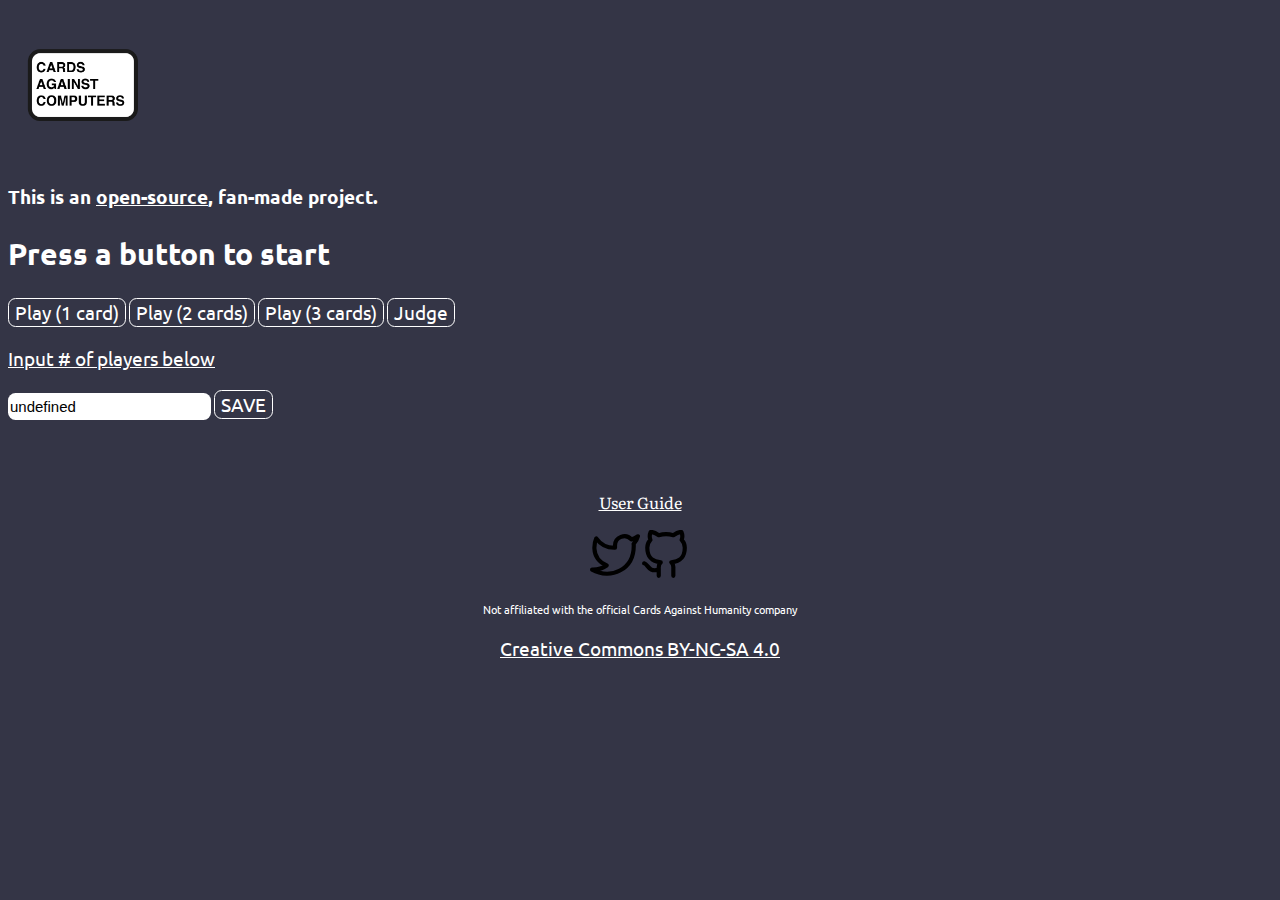
<file: index.html>
<!DOCTYPE html>
<html lang="en">
<head>

<!--JazzBlocks required code-->
<link rel="preload" href="./libraries/JazzBlocks.css" as="style">
<link rel="stylesheet" href="./libraries/JazzBlocks.css">
<link rel="preload" href="./libraries/JazzBlocksFunctions.js" as="script">
<link rel="preload" href="https://fonts.googleapis.com/css?family=Chilanka|La+Belle+Aurore|Literata|Oswald|Ubuntu&display=swap" as="style">
<link href="https://fonts.googleapis.com/css?family=Chilanka|La+Belle+Aurore|Literata|Oswald|Ubuntu&display=swap" rel="stylesheet">
<!--end-->
<link rel="stylesheet" href="./main.css">

<meta name="twitter:card" content="summary_large_image">
<meta name="twitter:title" content="Cards Against Computers">
<meta name="twitter:description" content="A tool for when you need just one more players.">
<meta name="twitter:image" content="https://cardsagainstcomputers.jacobborgprogramming.net/icons/cac1.png">




    <link rel="icon" type="image/png" href="./icons/cac2.png"/>
    <script src="./cardsagainstcomputers.js"></script>
    <meta charset="UTF-8">
    <meta http-equiv="X-UA-Compatible" content="IE=edge">
    <meta name="viewport" content="width=device-width, initial-scale=1.0">
    <title>Cards Against Computers</title>





</head>

<header class="pc_l_u"><a href="./about.html"><img width="150px" src="./icons/cac3.png"></a></h1></header>

<body onload="load()">
    <h3 class="pc_m">This is an <a href="https://github.com/JacobBorgProgramming/CardsAgainstComputers-Website" target="_BLANK">open-source</a>, fan-made project.</h3>

    <div><h2 class="pc_l" id="output">Press a button to start</h2></div>

    <div id="actionbar">
        <button class="cacbutton1" onclick="play1()">Play (1 card)</button>
        <button class="cacbutton1" onclick="play2()">Play (2 cards)</button>
        <button class="cacbutton1" onclick="play3()">Play (3 cards)</button>
        <button class="cacbutton1" onclick="judge()">Judge</button>



        <p class="pc_l" hidden># of players: <span id="playernumber">0</span></p>
        <p>
            <p class="pc_m_u">Input # of players below</p>
        <input type="text" id="playernumberinput" placeholder="" value="">
        <button class="cacbutton1" onclick=" save1()">SAVE</button></p>
    </div>
    
</body>
<footer style="padding: 10mm;">
    <center>
        <p><a href="./guide.html">User Guide</a></p>
        <p><a href="https://twitter.com/jborg_arts" target="_BLANK"><img width="50px" src="./icons/twitter.svg" alt="Twitter Link"></a><a href="https://github.com/JacobBorgProgramming" target="_BLANK"><img width="50px" src="./icons/github.svg" alt="Github link"></a></p>
        <p class="pc_s">Not affiliated with the official Cards Against Humanity company</p>
        <p class="pc_m"><a href="https://github.com/JacobBorgProgramming/CardsAgainstComputers-Website/blob/main/LICENSE.md" target="_BLANK">Creative Commons BY-NC-SA 4.0</a></p>
    </center>
</footer>
</html>
</file>
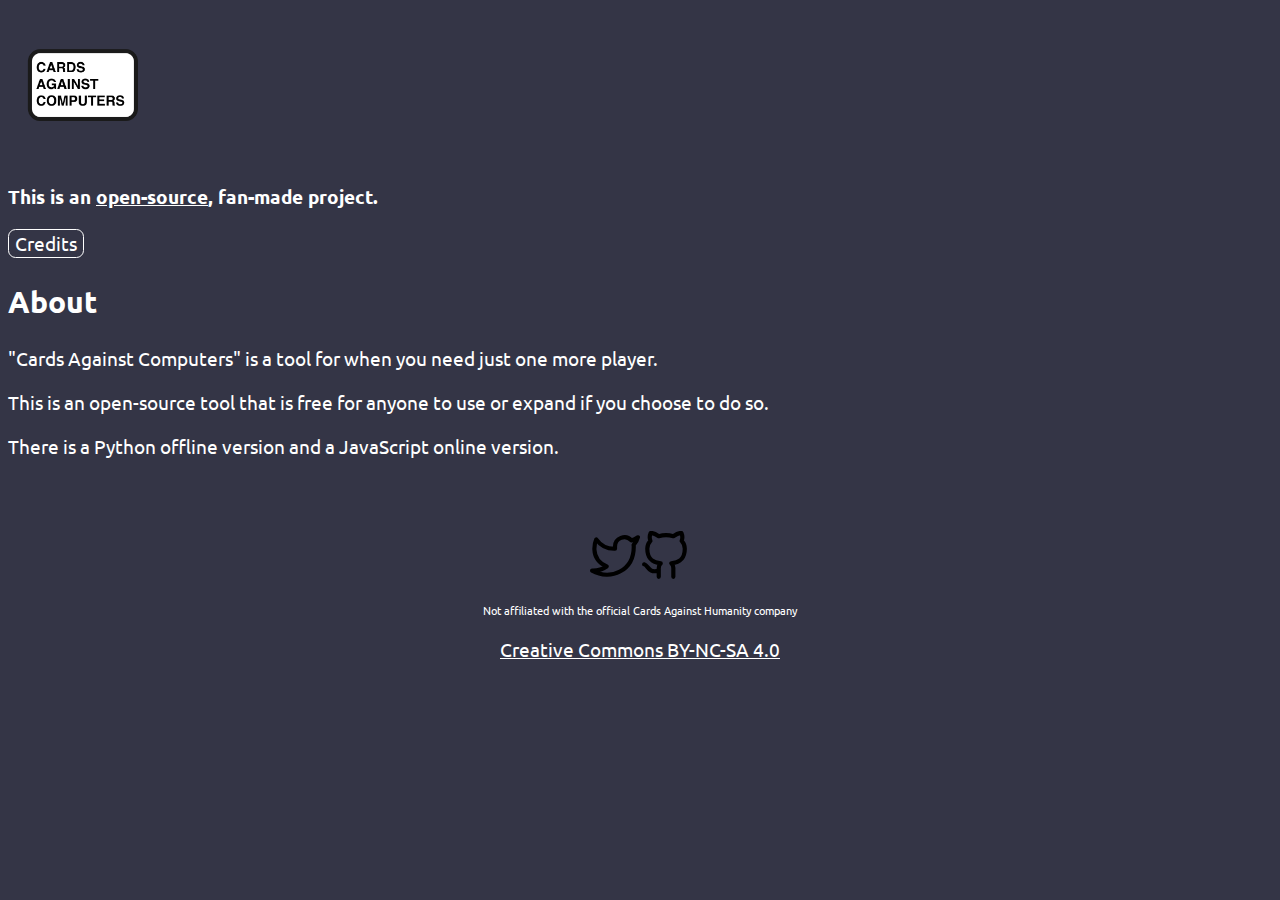
<file: about.html>
<!DOCTYPE html>
<html lang="en">
<head>

<!--JazzBlocks required code-->
<link rel="preload" href="./libraries/JazzBlocks.css" as="style">
<link rel="stylesheet" href="./libraries/JazzBlocks.css">
<link rel="preload" href="./libraries/JazzBlocksFunctions.js" as="script">
<link rel="preload" href="https://fonts.googleapis.com/css?family=Chilanka|La+Belle+Aurore|Literata|Oswald|Ubuntu&display=swap" as="style">
<link href="https://fonts.googleapis.com/css?family=Chilanka|La+Belle+Aurore|Literata|Oswald|Ubuntu&display=swap" rel="stylesheet">
<!--end-->
<link rel="stylesheet" href="./main.css">
    <link rel="icon" type="image/png" href="./icons/cac2.png"/>
    <script src="./cardsagainstcomputers.js"></script>
    <meta charset="UTF-8">
    <meta http-equiv="X-UA-Compatible" content="IE=edge">
    <meta name="viewport" content="width=device-width, initial-scale=1.0">
    <title>Cards Against Computers</title>





</head>
<header class="pc_l_u"><a href="./index.html"><img src="./icons/cac3.png" width="150px"></a></h1></header>

<body >
    <h3 class="pc_m">This is an <a href="https://github.com/JacobBorgProgramming/CardsAgainstComputers-Website" target="_BLANK">open-source</a>, fan-made project.</h3>
    <p class="pc_m"><a href="./credits.html"><button class="cacbutton1">Credits</button></a></p>
    <div><h2 class="pc_l">About</h2>
        <p class="pc_m">"Cards Against Computers" is a tool for when you need just one more player.</p>
        <p class="pc_m">This is an open-source tool that is free for anyone to use or expand if you choose to do so.</p>
        <p class="pc_m">There is a Python offline version and a JavaScript online version.</p>


    
    <p class="pc_m"></p>
    <!--<p class="pc_m">I make NO money from this project. While there is an option to donate to the development fund of the website. This does cost money to run.</p>-->
    </div>

    
</body>
<footer style="padding: 10mm;">
    <center>
        <p><a href="https://twitter.com/jborg_arts" target="_BLANK"><img width="50px" src="./icons/twitter.svg" alt="Twitter Link"></a><a href="https://github.com/JacobBorgProgramming" target="_BLANK"><img width="50px" src="./icons/github.svg" alt="Github link"></a></p>
        <p class="pc_s">Not affiliated with the official Cards Against Humanity company</p>
        <p class="pc_m"><a href="https://github.com/JacobBorgProgramming/CardsAgainstComputers-Website/blob/main/LICENSE.md" target="_BLANK">Creative Commons BY-NC-SA 4.0</a></p>
    </center>
</footer>
</html>
</file>
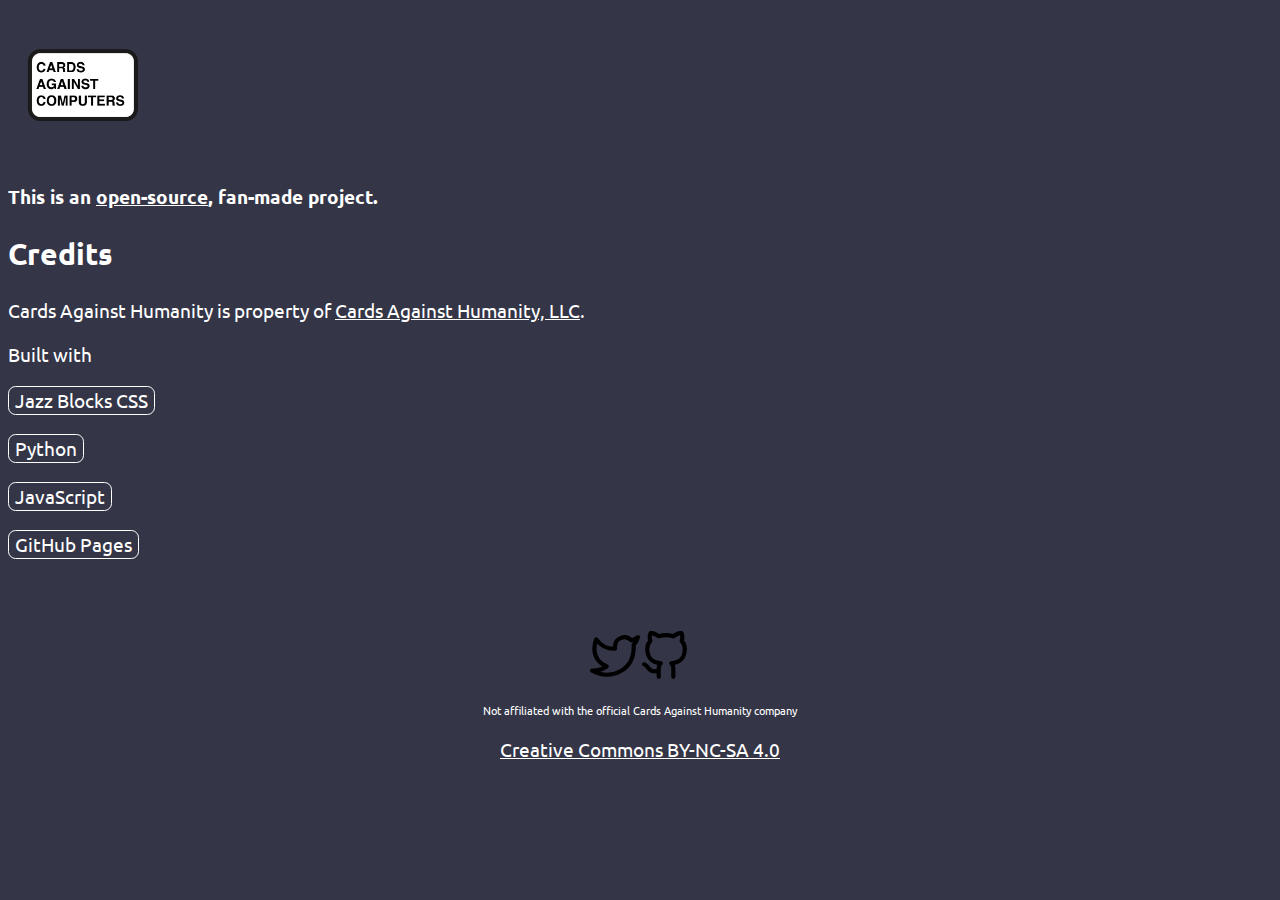
<file: credits.html>
<!DOCTYPE html>
<html lang="en">
<head>

<!--JazzBlocks required code-->
<link rel="preload" href="./libraries/JazzBlocks.css" as="style">
<link rel="stylesheet" href="./libraries/JazzBlocks.css">
<link rel="preload" href="./libraries/JazzBlocksFunctions.js" as="script">
<link rel="preload" href="https://fonts.googleapis.com/css?family=Chilanka|La+Belle+Aurore|Literata|Oswald|Ubuntu&display=swap" as="style">
<link href="https://fonts.googleapis.com/css?family=Chilanka|La+Belle+Aurore|Literata|Oswald|Ubuntu&display=swap" rel="stylesheet">
<!--end-->
<link rel="stylesheet" href="./main.css">
<link rel="icon" type="image/png" href="./icons/cac2.png"/>
    <script src="./cardsagainstcomputers.js"></script>
    <meta charset="UTF-8">
    <meta http-equiv="X-UA-Compatible" content="IE=edge">
    <meta name="viewport" content="width=device-width, initial-scale=1.0">
    <title>Cards Against Computers</title>





</head>
<header class="pc_l_u"><a href="./index.html"><img src="./icons/cac3.png" width="150px"></a></h1></header>

<body onload="load()">
    <h3 class="pc_m">This is an <a href="https://github.com/JacobBorgProgramming/CardsAgainstComputers-Website" target="_BLANK">open-source</a>, fan-made project.</h3>

    <div><h2 class="pc_l" id="output">Credits</h2>
    <p class="pc_m">Cards Against Humanity is property of <a rel="noreferrer" href="https://cardsagainsthumanity.com/">Cards Against Humanity, LLC</a>.</p>



    <p class="pc_m">Built with</p>
    <p class="pc_m"><a href="https://dev.jacobborgprogramming.net/JazzBlocksLibrary/" target="_BLANK"><button class="cacbutton1">Jazz Blocks CSS</button></a></p>
    <p class="pc_m"><a href="https://www.python.org/" target="_BLANK"><button class="cacbutton1">Python</button></a></p>
    <p class="pc_m"><a href="https://www.javascript.com/" target="_BLANK"><button class="cacbutton1">JavaScript</button></a></p>
    <p class="pc_m"><a href="https://pages.github.com/" target="_BLANK"><button class="cacbutton1">GitHub Pages</button></a></p>

    <p class="pc_m"> </p>

    
    </div>

    
</body>
<footer style="padding: 10mm;">
    <center>
        <p><a href="https://twitter.com/jborg_arts" target="_BLANK"><img width="50px" src="./icons/twitter.svg" alt="Twitter Link"></a><a href="https://github.com/JacobBorgProgramming" target="_BLANK"><img width="50px" src="./icons/github.svg" alt="Github link"></a></p>
        <p class="pc_s">Not affiliated with the official Cards Against Humanity company</p>
        <p class="pc_m"><a href="https://github.com/JacobBorgProgramming/CardsAgainstComputers-Website/blob/main/LICENSE.md" target="_BLANK">Creative Commons BY-NC-SA 4.0</a></p>
    </center>
</footer>
</html>
</file>
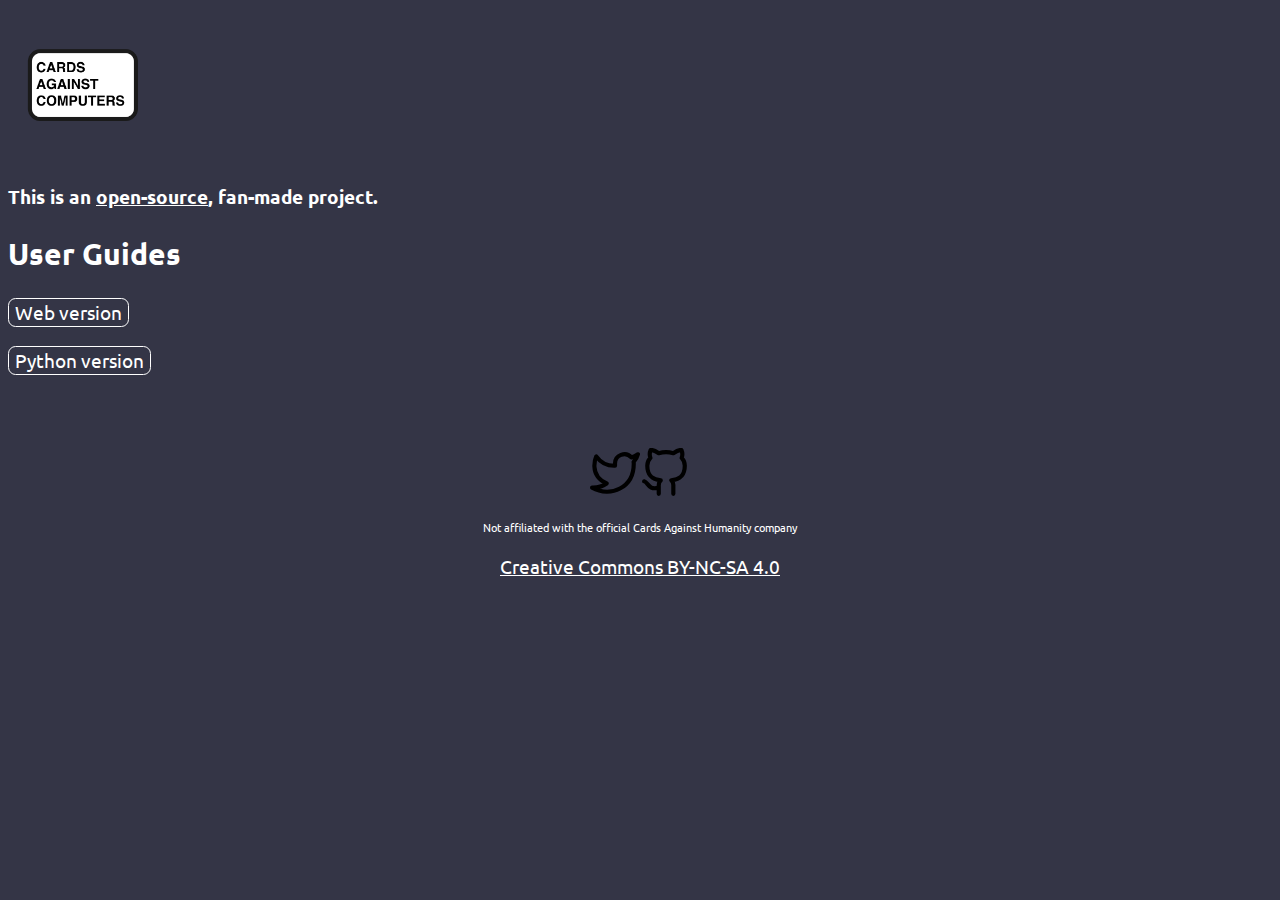
<file: guide.html>
<!DOCTYPE html>
<html lang="en">
<head>

<!--JazzBlocks required code-->
<link rel="preload" href="./libraries/JazzBlocks.css" as="style">
<link rel="stylesheet" href="./libraries/JazzBlocks.css">
<link rel="preload" href="./libraries/JazzBlocksFunctions.js" as="script">
<link rel="preload" href="https://fonts.googleapis.com/css?family=Chilanka|La+Belle+Aurore|Literata|Oswald|Ubuntu&display=swap" as="style">
<link href="https://fonts.googleapis.com/css?family=Chilanka|La+Belle+Aurore|Literata|Oswald|Ubuntu&display=swap" rel="stylesheet">
<!--end-->
<link rel="stylesheet" href="./main.css">
<link rel="icon" type="image/png" href="./icons/cac2.png"/>
    <script src="./cardsagainstcomputers.js"></script>
    <meta charset="UTF-8">
    <meta http-equiv="X-UA-Compatible" content="IE=edge">
    <meta name="viewport" content="width=device-width, initial-scale=1.0">
    <title>Cards Against Computers</title>





</head>
<header class="pc_l_u"><a href="./index.html"><img src="./icons/cac3.png" width="150px"></a></h1></header>

<body onload="load()">
    <h3 class="pc_m">This is an <a href="https://github.com/JacobBorgProgramming/CardsAgainstComputers-Website" target="_BLANK">open-source</a>, fan-made project.</h3>

    <div><h2 class="pc_l" id="output">User Guides</h2>
    <p class="pc_m"><a href="./online.html"><button class="cacbutton1">Web version</button></a></p>
    <p class="pc_m"><a href="./python.html"><button class="cacbutton1">Python version</button></a></p>
    
    </div>

    
</body>
<footer style="padding: 10mm;">
    <center>
        <p><a href="https://twitter.com/jborg_arts" target="_BLANK"><img width="50px" src="./icons/twitter.svg" alt="Twitter Link"></a><a href="https://github.com/JacobBorgProgramming" target="_BLANK"><img width="50px" src="./icons/github.svg" alt="Github link"></a></p>
        <p class="pc_s">Not affiliated with the official Cards Against Humanity company</p>
        <p class="pc_m"><a href="https://github.com/JacobBorgProgramming/CardsAgainstComputers-Website/blob/main/LICENSE.md" target="_BLANK">Creative Commons BY-NC-SA 4.0</a></p>
    </center>
</footer>
</html>
</file>
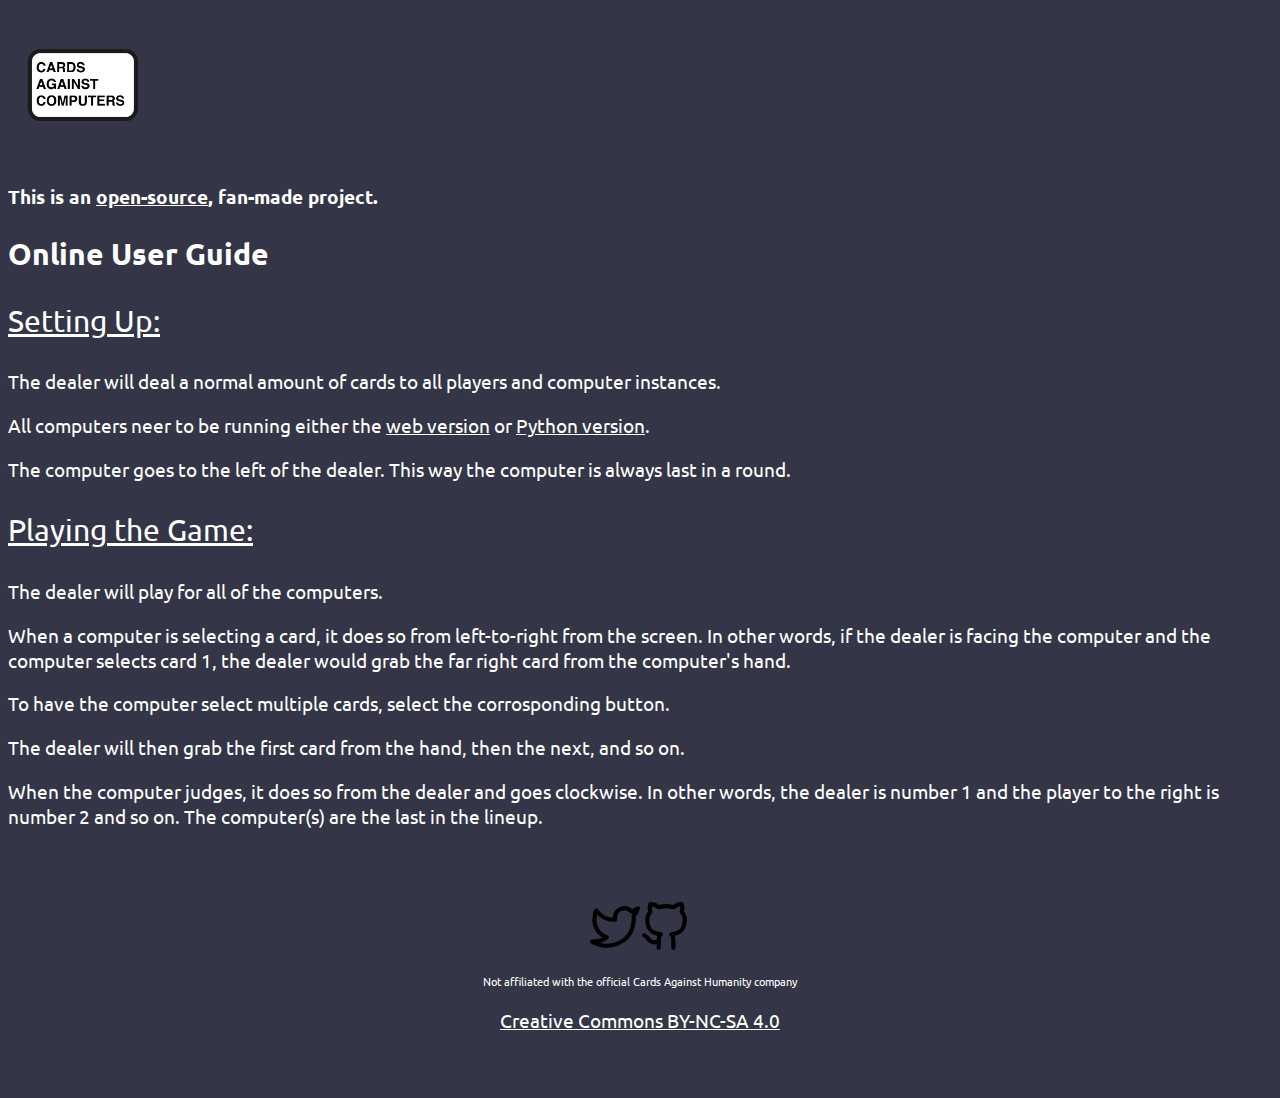
<file: online.html>
<!DOCTYPE html>
<html lang="en">
<head>

<!--JazzBlocks required code-->
<link rel="preload" href="./libraries/JazzBlocks.css" as="style">
<link rel="stylesheet" href="./libraries/JazzBlocks.css">
<link rel="preload" href="./libraries/JazzBlocksFunctions.js" as="script">
<link rel="preload" href="https://fonts.googleapis.com/css?family=Chilanka|La+Belle+Aurore|Literata|Oswald|Ubuntu&display=swap" as="style">
<link href="https://fonts.googleapis.com/css?family=Chilanka|La+Belle+Aurore|Literata|Oswald|Ubuntu&display=swap" rel="stylesheet">
<!--end-->
<link rel="stylesheet" href="./main.css">
<link rel="icon" type="image/png" href="./icons/cac2.png"/>
    <script src="./cardsagainstcomputers.js"></script>
    <meta charset="UTF-8">
    <meta http-equiv="X-UA-Compatible" content="IE=edge">
    <meta name="viewport" content="width=device-width, initial-scale=1.0">
    <title>Cards Against Computers</title>





</head>
<header class="pc_l_u"><a href="./index.html"><img src="./icons/cac3.png" width="150px"></a></h1></header>

<body onload="load()">
    <h3 class="pc_m">This is an <a href="https://github.com/JacobBorgProgramming/CardsAgainstComputers-Website" target="_BLANK">open-source</a>, fan-made project.</h3>

    <div><h2 class="pc_l" id="output">Online User Guide</h2>
    <p class="pc_l_u">Setting Up:</p>
    <p class="pc_m">The dealer will deal a normal amount of cards to all players and computer instances.</p>
    <p class="pc_m">All computers neer to be running either the <a href="./index.html">web version</a> or <a href="https://github.com/JacobBorgProgramming/CardsAgainstComputers" target="_BLANK">Python version</a>.</p>
    <p class="pc_m">The computer goes to the left of the dealer. This way the computer is always last in a round.</p>

    <p class="pc_l_u">Playing the Game:</p>
    <p class="pc_m">The dealer will play for all of the computers.</p>
    <p class="pc_m">When a computer is selecting a card, it does so from left-to-right from the screen. In other words, if the dealer is facing the computer and the computer selects card 1, the dealer would grab the far right card from the computer's hand.</p>
    <p class="pc_m">To have the computer select multiple cards, select the corrosponding button.</p>
    <p class="pc_m">The dealer will then grab the first card from the hand, then the next, and so on.</p>

    <p class="pc_m">When the computer judges, it does so from the dealer and goes clockwise. In other words, the dealer is number 1 and the player to the right is number 2 and so on. The computer(s) are the last in the lineup.</p>

    </div>

    
</body>
<footer style="padding: 10mm;">
    <center>
        <p><a href="https://twitter.com/jborg_arts" target="_BLANK"><img width="50px" src="./icons/twitter.svg" alt="Twitter Link"></a><a href="https://github.com/JacobBorgProgramming" target="_BLANK"><img width="50px" src="./icons/github.svg" alt="Github link"></a></p>
        <p class="pc_s">Not affiliated with the official Cards Against Humanity company</p>
        <p class="pc_m"><a href="https://github.com/JacobBorgProgramming/CardsAgainstComputers-Website/blob/main/LICENSE.md" target="_BLANK">Creative Commons BY-NC-SA 4.0</a></p>
    </center>
</footer>
</html>
</file>
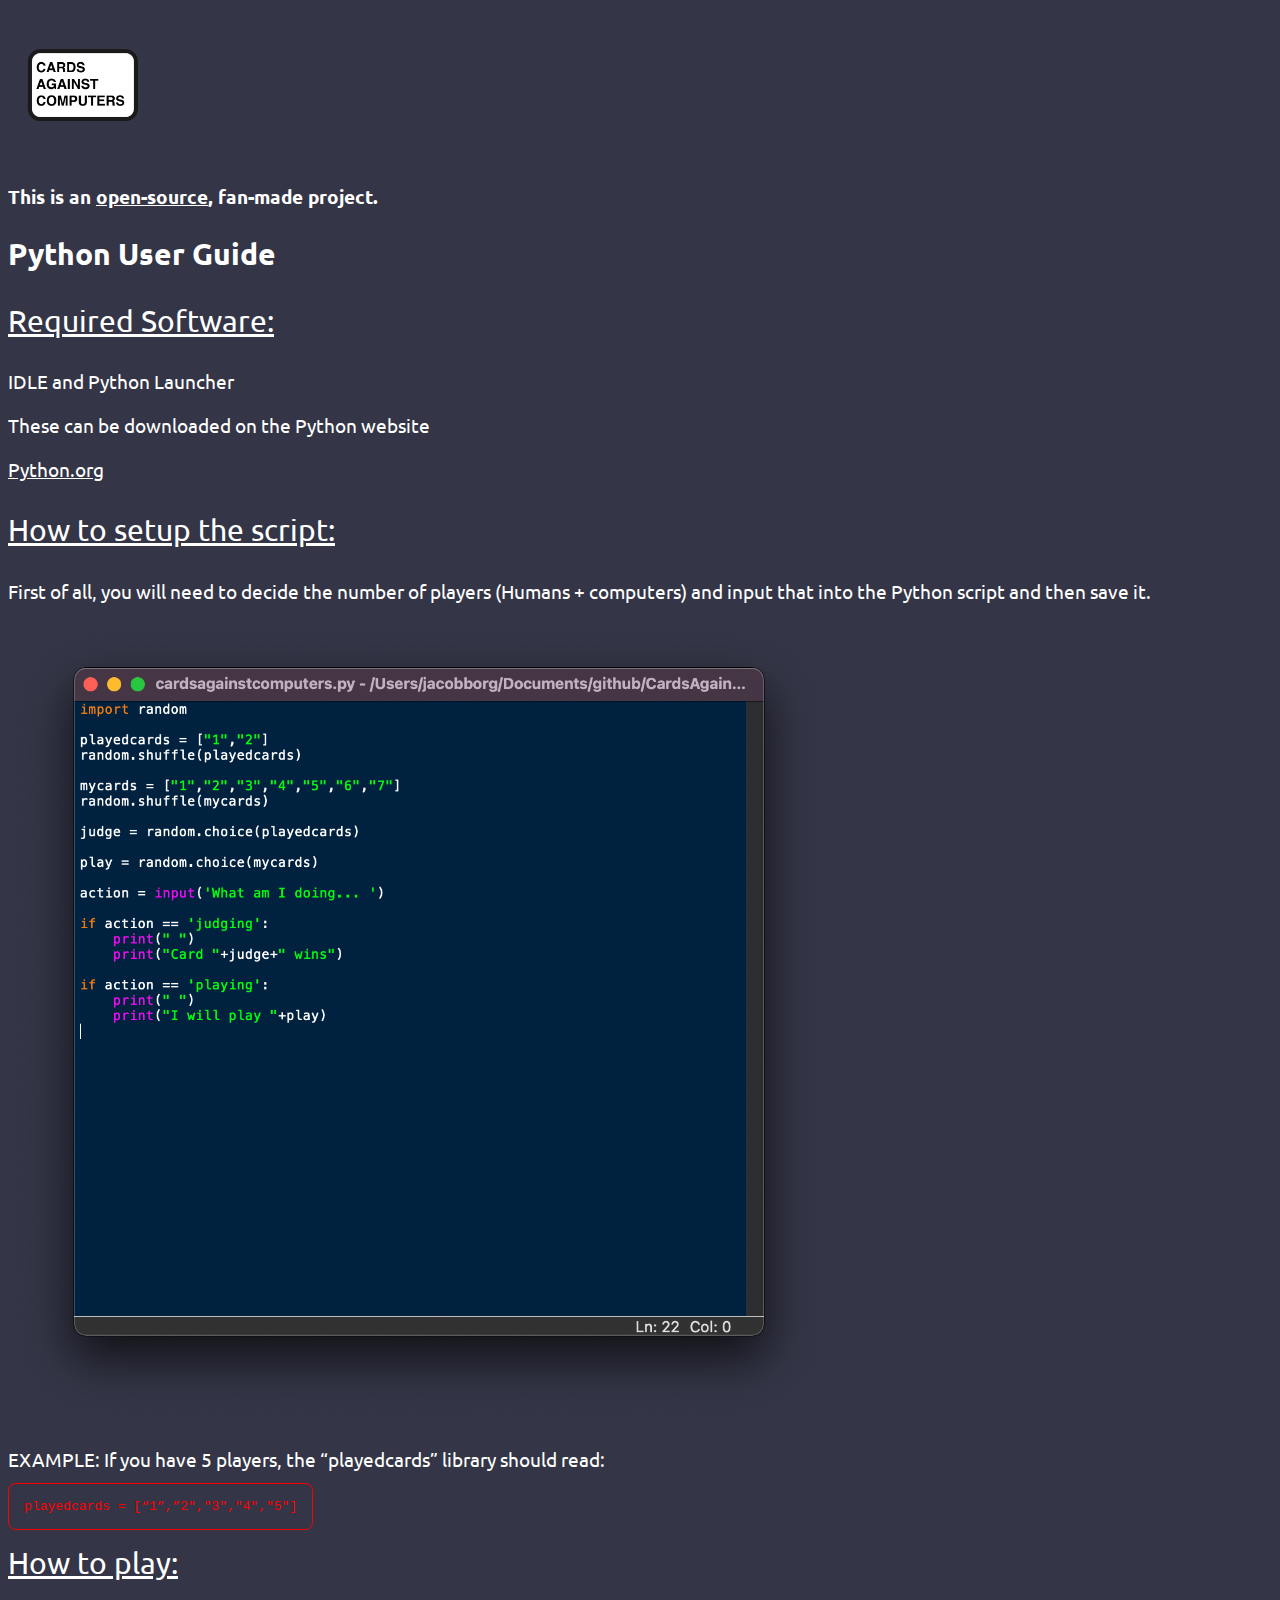
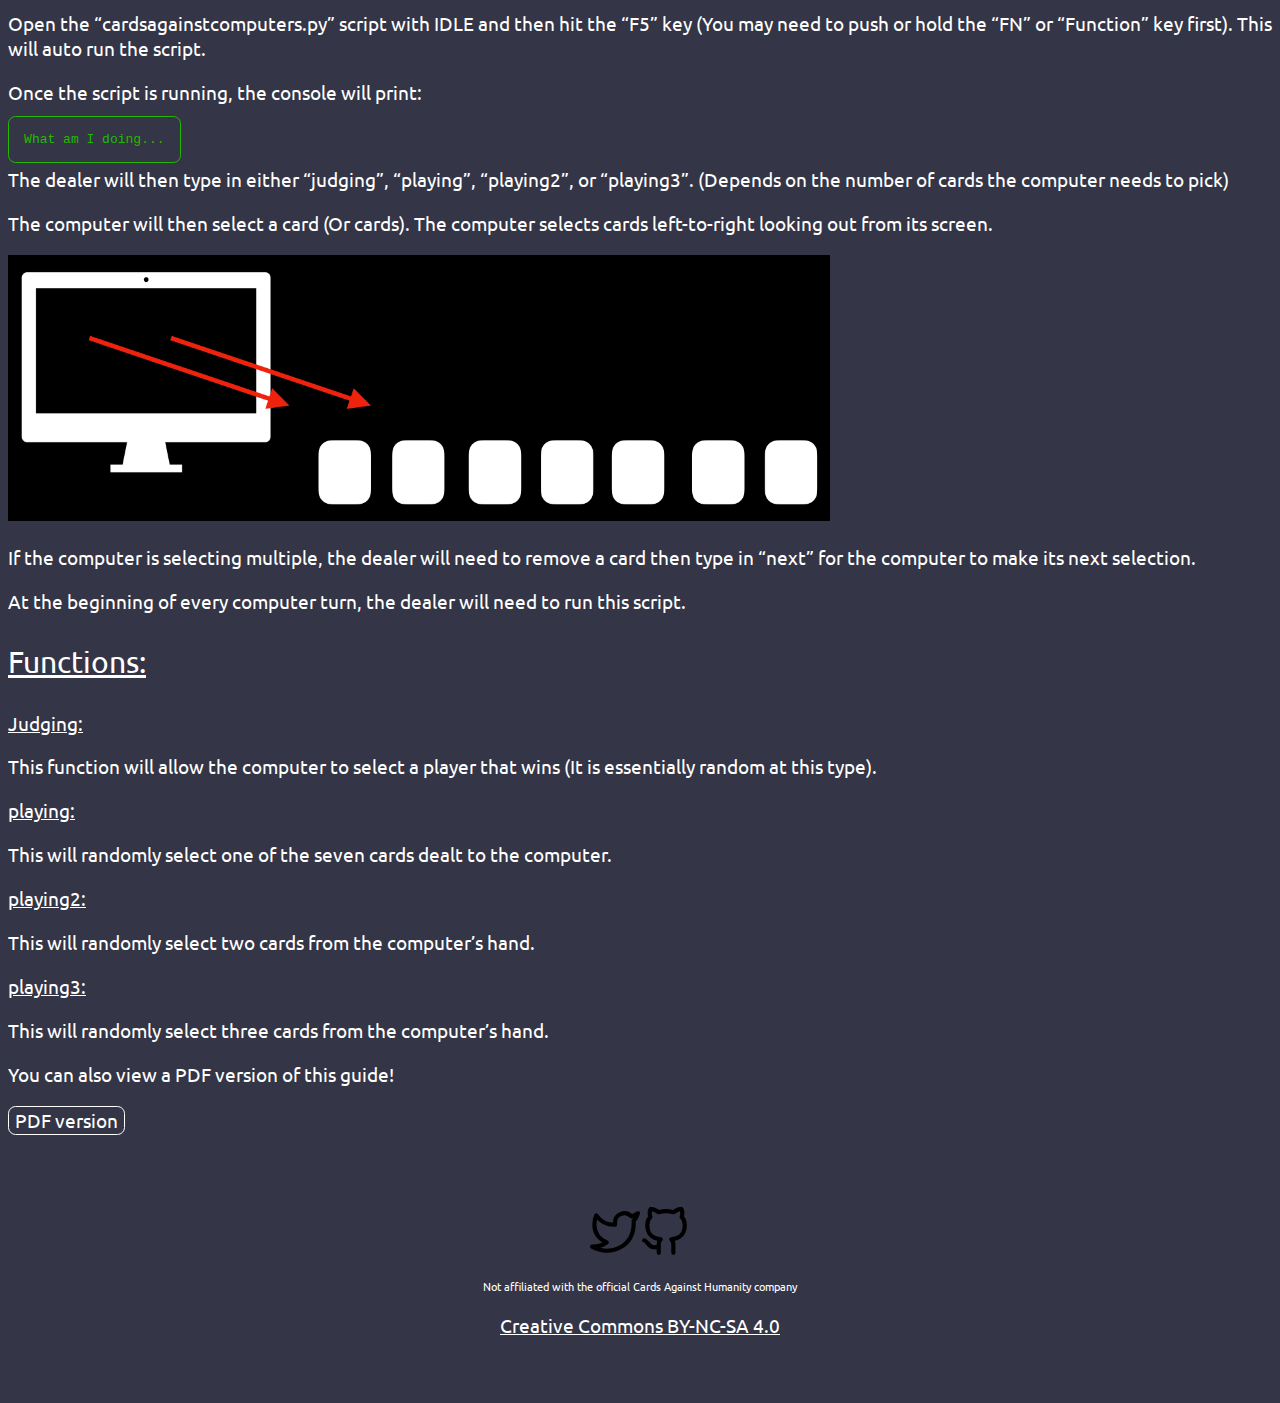
<file: python.html>
<!DOCTYPE html>
<html lang="en">
<head>

<!--JazzBlocks required code-->
<link rel="preload" href="./libraries/JazzBlocks.css" as="style">
<link rel="stylesheet" href="./libraries/JazzBlocks.css">
<link rel="preload" href="./libraries/JazzBlocksFunctions.js" as="script">
<link rel="preload" href="https://fonts.googleapis.com/css?family=Chilanka|La+Belle+Aurore|Literata|Oswald|Ubuntu&display=swap" as="style">
<link href="https://fonts.googleapis.com/css?family=Chilanka|La+Belle+Aurore|Literata|Oswald|Ubuntu&display=swap" rel="stylesheet">
<!--end-->
<link rel="stylesheet" href="./main.css">
<link rel="icon" type="image/png" href="./icons/cac2.png"/>
    <script src="./cardsagainstcomputers.js"></script>
    <meta charset="UTF-8">
    <meta http-equiv="X-UA-Compatible" content="IE=edge">
    <meta name="viewport" content="width=device-width, initial-scale=1.0">
    <title>Cards Against Computers</title>





</head>
<header class="pc_l_u"><a href="./index.html"><img src="./icons/cac3.png" width="150px"></a></h1></header>

<body onload="load()">
    <h3 class="pc_m">This is an <a href="https://github.com/JacobBorgProgramming/CardsAgainstComputers-Website" target="_BLANK">open-source</a>, fan-made project.</h3>

    <div><h2 class="pc_l" id="output">Python User Guide</h2>
    <p class="pc_l_u">Required Software:</p>
    <p class="pc_m">IDLE and Python Launcher</p>
    <p class="pc_m">These can be downloaded on the Python website</p>
    <p class="pc_m"><a href="https://www.python.org/downloads/" target="_BLANK">Python.org</a></p>
    
    <p class="pc_l_u">How to setup the script:</p>
    <p class="pc_m">First of all, you will need to decide the number of players (Humans + computers) and input that into the Python script and then save it.</p>
        <p><img width="65%" src="./python1.png" alt=""></p>
    <p class="pc_m">EXAMPLE: If you have 5 players, the “playedcards” library should read:</p>
    <code>
        playedcards = [“1”,”2","3","4","5"]
    </code>
    <p class="pc_l_u">How to play:</p>
    <p class="pc_m">Open the “cardsagainstcomputers.py” script with IDLE and then hit the “F5” key (You may need to push or hold the “FN” or “Function” key first). This will auto run the script.</p>

    <p class="pc_m">Once the script is running, the console will print:</p>

    <code class="dialogue">
        What am I doing...
    </code>

    <p class="pc_m"> The dealer will then type in either “judging”, “playing”, “playing2”, or “playing3”. (Depends on the number of cards the computer needs to pick)</p>
    <p class="pc_m">The computer will then select a card (Or cards). The computer selects cards left-to-right looking out from its screen.</p>
    <p><img width="65%" src="./computervision.png" alt=""></p>
    <p class="pc_m">If the computer is selecting multiple, the dealer will need to remove a card then type in “next” for the computer to make its next selection.</p>
    <p class="pc_m"> At the beginning of every computer turn, the dealer will need to run this script.</p>
    
    <p class="pc_l_u">Functions:</p>
    <p class="pc_m_u">Judging:</p>
    <p class="pc_m"> This function will allow the computer to select a player that wins (It is essentially random at this type).</p>
    <p class="pc_m_u">playing:</p>
    <p class="pc_m">This will randomly select one of the seven cards dealt to the computer.</p>
    <p class="pc_m_u">playing2:</p>
    <p class="pc_m"> This will randomly select two cards from the computer’s hand.</p>
    <p class="pc_m_u">playing3:</p>
    <p class="pc_m"> This will randomly select three cards from the computer’s hand.</p>

<p class="pc_m"> You can also view a PDF version of this guide!</p>
<p class="pc_m"><a target="_BLANK" href="./CardsAgainstComputersUserguide.pdf"><button class="cacbutton1">PDF version</button></a></p>
</div>

    
</body>
<footer style="padding: 10mm;">
    <center>
        <p><a href="https://twitter.com/jborg_arts" target="_BLANK"><img width="50px" src="./icons/twitter.svg" alt="Twitter Link"></a><a href="https://github.com/JacobBorgProgramming" target="_BLANK"><img width="50px" src="./icons/github.svg" alt="Github link"></a></p>
        <p class="pc_s">Not affiliated with the official Cards Against Humanity company</p>
        <p class="pc_m"><a href="https://github.com/JacobBorgProgramming/CardsAgainstComputers-Website/blob/main/LICENSE.md" target="_BLANK">Creative Commons BY-NC-SA 4.0</a></p>
    </center>
</footer>
</html>
</file>
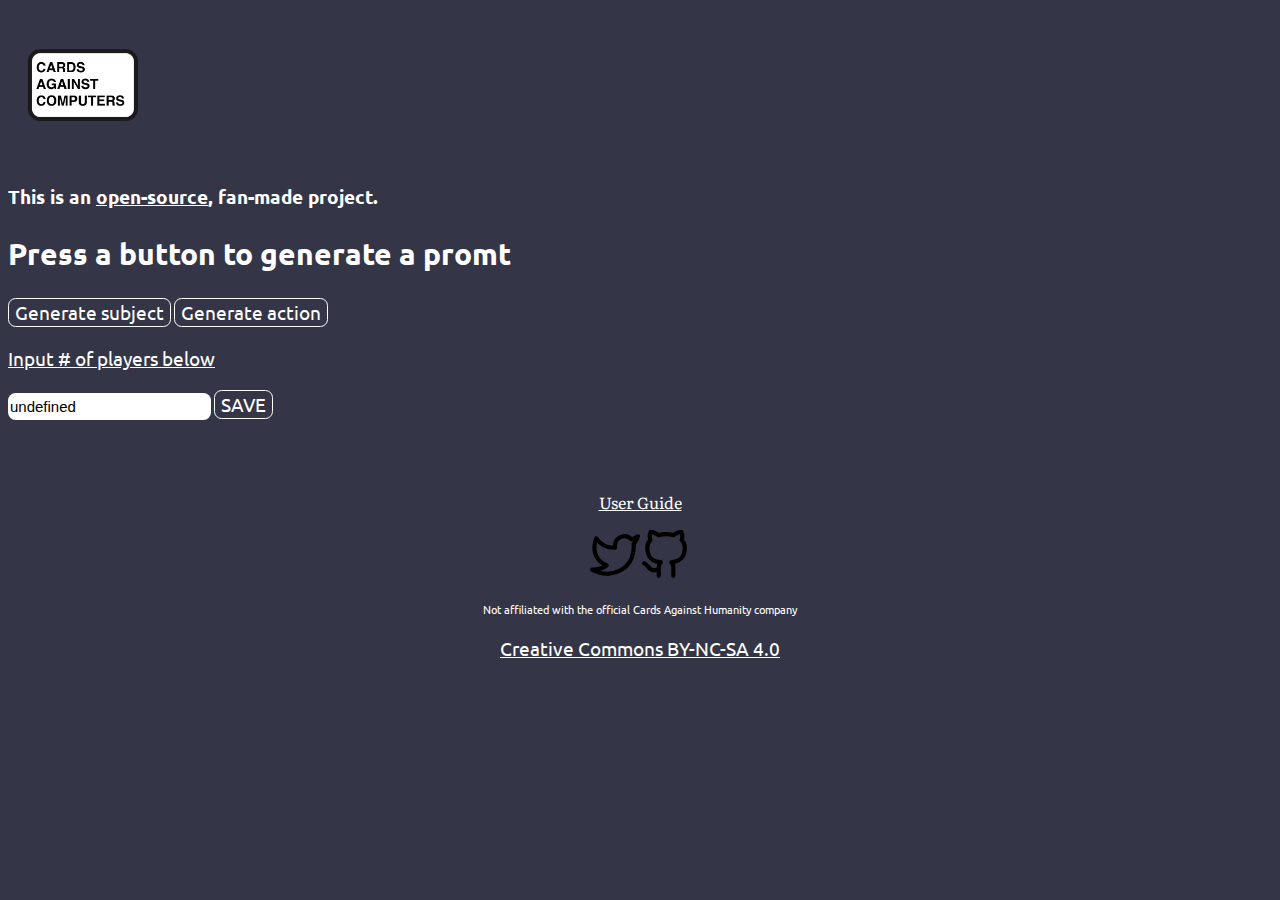
<file: writingprompts.html>
<!DOCTYPE html>
<html lang="en">
<head>

<!--JazzBlocks required code-->
<link rel="preload" href="./libraries/JazzBlocks.css" as="style">
<link rel="stylesheet" href="./libraries/JazzBlocks.css">
<link rel="preload" href="./libraries/JazzBlocksFunctions.js" as="script">
<link rel="preload" href="https://fonts.googleapis.com/css?family=Chilanka|La+Belle+Aurore|Literata|Oswald|Ubuntu&display=swap" as="style">
<link href="https://fonts.googleapis.com/css?family=Chilanka|La+Belle+Aurore|Literata|Oswald|Ubuntu&display=swap" rel="stylesheet">
<!--end-->
<link rel="stylesheet" href="./main.css">

<meta name="twitter:card" content="summary_large_image">
<meta name="twitter:title" content="Cards Against Computers">
<meta name="twitter:description" content="A tool for when you need just one more players.">
<meta name="twitter:image" content="https://cardsagainstcomputers.jacobborgprogramming.net/icons/cac1.png">




    <link rel="icon" type="image/png" href="./icons/cac2.png"/>
    <script src="./writingprompts.js"></script>
    <meta charset="UTF-8">
    <meta http-equiv="X-UA-Compatible" content="IE=edge">
    <meta name="viewport" content="width=device-width, initial-scale=1.0">
    <title>Cards Against Computers</title>





</head>

<header class="pc_l_u"><a href="./about.html"><img width="150px" src="./icons/cac3.png"></a></h1></header>

<body onload="load()">
    <h3 class="pc_m">This is an <a href="https://github.com/JacobBorgProgramming/CardsAgainstComputers-Website" target="_BLANK">open-source</a>, fan-made project.</h3>

    <div><h2 class="pc_l" id="output">Press a button to generate a promt</h2></div>

    <div id="actionbar">
        <button class="cacbutton1" onclick="generatesubject()">Generate subject</button>
        <button class="cacbutton1" onclick="generateaction()">Generate action</button>



        <p class="pc_l" hidden># of players: <span id="playernumber">0</span></p>
        <p>
            <p class="pc_m_u">Input # of players below</p>
        <input type="text" id="playernumberinput" placeholder="" value="">
        <button class="cacbutton1" onclick=" save1()">SAVE</button></p>
    </div>
    
</body>
<footer style="padding: 10mm;">
    <center>
        <p><a href="./guide.html">User Guide</a></p>
        <p><a href="https://twitter.com/jborg_arts" target="_BLANK"><img width="50px" src="./icons/twitter.svg" alt="Twitter Link"></a><a href="https://github.com/JacobBorgProgramming" target="_BLANK"><img width="50px" src="./icons/github.svg" alt="Github link"></a></p>
        <p class="pc_s">Not affiliated with the official Cards Against Humanity company</p>
        <p class="pc_m"><a href="https://github.com/JacobBorgProgramming/CardsAgainstComputers-Website/blob/main/LICENSE.md" target="_BLANK">Creative Commons BY-NC-SA 4.0</a></p>
    </center>
</footer>
</html>
</file>
<file: libraries/JazzBlocks.css>
/*JazzBlocks.css Library*/
/*JacobBorgProgramming*/
/*https://jacobborgprogramming.github.io/index.html*/
/*https://jacobborgprogramming.github.io/JazzBlocksLibrary/libraries/JazzBlocks.css*/

/*<link rel="preload" href="https://jacobborgprogramming.github.io/JazzBlocksLibrary/libraries/JazzBlocks.css" as="style">*/
/*<link rel="stylesheet" href="https://jacobborgprogramming.github.io/JazzBlocksLibrary/libraries/JazzBlocks.css">*/

/*install JazzBlocks into your website by adding
<!--JazzBlocks required code-->
<link rel="preload" href="https://jacobborgprogramming.github.io/JazzBlocksLibrary/libraries/JazzBlocks.css" as="style">
<link rel="stylesheet" href="https://jacobborgprogramming.github.io/JazzBlocksLibrary/libraries/JazzBlocks.css">
<link rel="preload" href="https://jacobborgprogramming.github.io/JazzBlocksLibrary/libraries/JazzBlocksFunctions.js" as="script">
<link rel="preload" href="https://fonts.googleapis.com/css?family=Chilanka|La+Belle+Aurore|Literata|Oswald|Ubuntu&display=swap" as="style">
<link href="https://fonts.googleapis.com/css?family=Chilanka|La+Belle+Aurore|Literata|Oswald|Ubuntu&display=swap" rel="stylesheet">
<!--end-->
to your source
 */



@import url('https://fonts.googleapis.com/css?family=Chilanka|La+Belle+Aurore|Literata|Oswald|Ubuntu&display=swap');
/*JazzBlock bubbleAlertNews*/
/*Numeric bubble for alerts (Great for alerting the user of new blog posts)*/
/*
HTML example
<h6 class="bubbleAlertNews">5</h6>
*/
.bubbleAlertNews{
  text-align: center;
  align-self: center;
  margin: auto;
  color: black;
  border-style: inset;
  border-radius: 40px;
  background-color: #a6a6a6;
  border-color: #999999;
  font-size: 5mm;
  width: 5mm;
  box-shadow: 1px 1px 2px black, 0 0 25px #0000ee, 0 0 5px #003366;
  margin-bottom: 3mm;
  -webkit-touch-callout: none;
    -webkit-user-select: none;
     -khtml-user-select: none;
       -moz-user-select: none;
        -ms-user-select: none;
            user-select: none;
}
/*end*/

.buttonQ1{
  margin-left:15mm;
  margin-right:15mm;
  font-family: 'Literata', serif;
  font-size: 5mm;
  border-color: white;
  background-color: #1a1a1a;
  color: white;
  border-width: 0.5mm;
  border-radius: 5mm;
  box-shadow: 0mm 0mm 1mm white;
  -webkit-transition-duration: 0.4s; /* Safari */
  transition-duration: 0.3s;
  width: 40mm;
}
.buttonQ1:hover{
  margin-left:5mm;
  margin-right:5mm;
  font-family: 'Literata', serif;
  font-size: 5mm;
  border-color: white;
  background-color: #1a1a1a;
  color: white;
  border-width: 0.5mm;
  border-radius: 5mm;
  width: 60mm;
  box-shadow: 0mm 0mm 3mm white;
  cursor: pointer;
}
.buttonQ1_red{
  margin-left:15mm;
  margin-right:15mm;
  font-family: 'Literata', serif;
  font-size: 5mm;
  border-color: red;
  background-color: #1a1a1a;
  color: red;
  border-width: 0.5mm;
  border-radius: 5mm;
  box-shadow: 0mm 0mm 1mm red;
  -webkit-transition-duration: 0.4s; /* Safari */
  transition-duration: 0.3s;
  width: 40mm;
}
.buttonQ1_red:hover{
  margin-left:5mm;
  margin-right:5mm;
  font-family: 'Literata', serif;
  font-size: 5mm;
  border-color: red;
  background-color: #1a1a1a;
  color: red;
  border-width: 0.5mm;
  border-radius: 5mm;
  width: 60mm;
  box-shadow: 0mm 0mm 3mm red;
  cursor: pointer;
}
.buttonQ1_yellow{
  margin-left:15mm;
  margin-right:15mm;
  font-family: 'Literata', serif;
  font-size: 5mm;
  border-color: yellow;
  background-color: #1a1a1a;
  color: yellow;
  border-width: 0.5mm;
  border-radius: 5mm;
  box-shadow: 0mm 0mm 1mm yellow;
  -webkit-transition-duration: 0.4s; /* Safari */
  transition-duration: 0.3s;
  width: 40mm;
}
.buttonQ1_yellow:hover{
  margin-left:5mm;
  margin-right:5mm;
  font-family: 'Literata', serif;
  font-size: 5mm;
  border-color: yellow;
  background-color: #1a1a1a;
  color: yellow;
  border-width: 0.5mm;
  border-radius: 5mm;
  width: 60mm;
  box-shadow: 0mm 0mm 3mm yellow;
  cursor: pointer;
}
.buttonQ1_pink{
  margin-left:15mm;
  margin-right:15mm;
  font-family: 'Literata', serif;
  font-size: 5mm;
  border-color: pink;
  background-color: #1a1a1a;
  color: pink;
  border-width: 0.5mm;
  border-radius: 5mm;
  box-shadow: 0mm 0mm 1mm pink;
  -webkit-transition-duration: 0.4s; /* Safari */
  transition-duration: 0.3s;
  width: 40mm;
}
.buttonQ1_pink:hover{
  margin-left:5mm;
  margin-right:5mm;
  font-family: 'Literata', serif;
  font-size: 5mm;
  border-color: pink;
  background-color: #1a1a1a;
  color: pink;
  border-width: 0.5mm;
  border-radius: 5mm;
  width: 60mm;
  box-shadow: 0mm 0mm 3mm pink;
  cursor: pointer;
}


.buttonQ1_noir{
  margin-left:15mm;
  margin-right:15mm;
  font-family: 'Literata', serif;
  font-size: 5mm;
  border-color: #d9d9d9;
  background-color: #1a1a00;
  color: #d9d9d9;
  border-width: 0.5mm;
  border-radius: 5mm;
  box-shadow: 0mm 0mm 1mm #d9d9d9;
  -webkit-transition-duration: 0.4s; /* Safari */
  transition-duration: 0.3s;
  width: 40mm;
}
.buttonQ1_noir:hover{
  margin-left:5mm;
  margin-right:5mm;
  font-family: 'Literata', serif;
  font-size: 5mm;
  border-color: #d9d9d9;
  background-color: #1a1a00;
  color: #d9d9d9;
  border-width: 0.5mm;
  border-radius: 5mm;
  width: 60mm;
  box-shadow: 0mm 0mm 3mm #d9d9d9;
  cursor: pointer;
}
.buttonQ1_green{
  margin-left:15mm;
  margin-right:15mm;
  font-family: 'Literata', serif;
  font-size: 5mm;
  border-color: #80DE51;
  background-color: #1a1a00;
  color: #80DE51;
  border-width: 0.5mm;
  border-radius: 5mm;
  box-shadow: 0mm 0mm 1mm #80DE51;
  -webkit-transition-duration: 0.4s; /* Safari */
  transition-duration: 0.3s;
  width: 40mm;
}
.buttonQ1_green:hover{
  margin-left:5mm;
  margin-right:5mm;
  font-family: 'Literata', serif;
  font-size: 5mm;
  border-color: #80DE51;
  background-color: #1a1a00;
  color: #80DE51;
  border-width: 0.5mm;
  border-radius: 5mm;
  width: 60mm;
  box-shadow: 0mm 0mm 3mm #80DE51;
  cursor: pointer;
}

.buttonQ1_orange{
  margin-left:15mm;
  margin-right:15mm;
  font-family: 'Literata', serif;
  font-size: 5mm;
  border-color: #FB542B;
  background-color: #1a1a00;
  color: #FB542B;
  border-width: 0.5mm;
  border-radius: 5mm;
  box-shadow: 0mm 0mm 1mm #FB542B;
  -webkit-transition-duration: 0.4s; /* Safari */
  transition-duration: 0.3s;
  width: 40mm;
}
.buttonQ1_orange:hover{
  margin-left:5mm;
  margin-right:5mm;
  font-family: 'Literata', serif;
  font-size: 5mm;
  border-color: #FB542B;
  background-color: #1a1a00;
  color: #FB542B;
  border-width: 0.5mm;
  border-radius: 5mm;
  width: 60mm;
  box-shadow: 0mm 0mm 3mm #FB542B;
  cursor: pointer;
}
.buttonQ1_teal{
  margin-left:15mm;
  margin-right:15mm;
  font-family: 'Literata', serif;
  font-size: 5mm;
  border-color: #88c6be;
  background-color: #1a1a00;
  color: #88c6be;
  border-width: 0.5mm;
  border-radius: 5mm;
  box-shadow: 0mm 0mm 1mm #88c6be;
  -webkit-transition-duration: 0.4s; /* Safari */
  transition-duration: 0.3s;
  width: 40mm;
}
.buttonQ1_teal:hover{
  margin-left:5mm;
  margin-right:5mm;
  font-family: 'Literata', serif;
  font-size: 5mm;
  border-color: #88c6be;
  background-color: #1a1a00;
  color: #88c6be;
  border-width: 0.5mm;
  border-radius: 5mm;
  width: 60mm;
  box-shadow: 0mm 0mm 3mm #88c6be;
  cursor: pointer;
}






.buttonQ2_bluepaint{
  margin: 1.2mm;
  border: none;
  color: #1a1a1a;
  background-image: url(https://dev.jacobborgprogramming.net/JazzBlocksLibrary/libraries/img/bluepaints.jpg);
  background-color: #1a1a1a;
  font-family: 'Literata', serif;
  background-position: top;
  font-size: 5mm;
  background-size: cover;
  border-radius: 1mm;
  -webkit-transition-duration: 1.5s; /* Safari */
  transition-duration: 1.4s;
  width: 60%;
  height: 30mm;
}
.buttonQ2_bluepaint:hover{
  margin: 1.2mm;
  border: none;
  color: #1a1a1a;
  background-image: url(https://dev.jacobborgprogramming.net/JazzBlocksLibrary/libraries/img/bluepaints.jpg);
  background-position: center;
  background-color: #404040;
  font-family: 'Literata', serif;
  font-size: 5mm;
  border-radius: 1mm;
  cursor: pointer;
  width: 60%;
  height: 30mm;
}
.buttonQ2_blacksands{
  margin: 1.2mm;
  border: none;
  color: white;
  background-image: url(https://dev.jacobborgprogramming.net/JazzBlocksLibrary/libraries/img/sands.jpg);
  background-color: #1a1a1a;
  font-family: 'Literata', serif;
  background-size: cover;
  background-position: top;
  font-size: 5mm;
  border-radius: 1mm;
  -webkit-transition-duration: 1.5s; /* Safari */
  transition-duration: 1.4s;
  width: 60%;
  height: 30mm;
}
.buttonQ2_blacksands:hover{
  margin: 1.2mm;
  border: none;
  color: white;
  background-image: url(https://dev.jacobborgprogramming.net/JazzBlocksLibrary/libraries/img/sands.jpg);
  background-position: center;
  background-color: #404040;
  font-family: 'Literata', serif;
  font-size: 5mm;
  border-radius: 1mm;
  cursor: pointer;
  width: 60%;
  height: 30mm;
}
.buttonQ2_streams{
  margin: 1.2mm;
  border: none;
  color: white;
  background-image: url(https://dev.jacobborgprogramming.net/JazzBlocksLibrary/libraries/img/streams.jpg);
  background-color: #1a1a1a;
  background-size: cover;
  font-family: 'Literata', serif;
  background-position: top;
  font-size: 5mm;
  border-radius: 1mm;
  -webkit-transition-duration: 1.5s; /* Safari */
  transition-duration: 1.4s;
  width: 60%;
  height: 30mm;
}
.buttonQ2_streams:hover{
  margin: 1.2mm;
  border: none;
  color: white;
  background-image: url(https://dev.jacobborgprogramming.net/JazzBlocksLibrary/libraries/img/streams.jpg);
  background-position: center;
  background-size: cover;
  background-color: #404040;
  font-family: 'Literata', serif;
  font-size: 5mm;
  border-radius: 1mm;
  cursor: pointer;
  width: 60%;
  height: 30mm;
}


.buttonQ2_city{
  margin: 1.2mm;
  border: none;
  color: black;
  background-image: url(https://dev.jacobborgprogramming.net/JazzBlocksLibrary/libraries/img/city.jpg);
  background-color: #1a1a1a;
  background-size: cover;
  font-family: 'Literata', serif;
  background-position: top;
  font-size: 5mm;
  border-radius: 1mm;
  -webkit-transition-duration: 1.5s; /* Safari */
  transition-duration: 1.4s;
  width: 60%;
  height: 30mm;
}
.buttonQ2_city:hover{
  margin: 1.2mm;
  border: none;
  color: black;
  background-image: url(https://dev.jacobborgprogramming.net/JazzBlocksLibrary/libraries/img/city.jpg);
  background-position: center;
  background-size: cover;
  background-color: #404040;
  font-family: 'Literata', serif;
  font-size: 5mm;
  border-radius: 1mm;
  cursor: pointer;
  width: 60%;
  height: 30mm;
}


.buttonQ2_code{
  margin: 1.2mm;
  border: none;
  color: white;
  background-image: url(https://dev.jacobborgprogramming.net/JazzBlocksLibrary/libraries/img/code.jpg);
  background-color: #1a1a1a;
  background-size: cover;
  font-family: 'Literata', serif;
  background-position: top;
  font-size: 5mm;
  border-radius: 1mm;
  -webkit-transition-duration: 1.5s; /* Safari */
  transition-duration: 1.4s;
  width: 60%;
  height: 30mm;
}
.buttonQ2_code:hover{
  margin: 1.2mm;
  border: none;
  color: white;
  background-image: url(https://dev.jacobborgprogramming.net/JazzBlocksLibrary/libraries/img/code.jpg);
  background-position: center;
  background-size: cover;
  background-color: #404040;
  font-family: 'Literata', serif;
  font-size: 5mm;
  border-radius: 1mm;
  cursor: pointer;
  width: 60%;
  height: 30mm;
}

/*JazzBlock ButtonX*/
.buttonX{
  color: #343546;
  border-style: solid;
  border-color: blue;
  border-width: 0.5mm;
  border-radius: 5mm;
  font-family: monospace;
  font-size: 5mm;
  background-color: #cecece;
  box-shadow: 0mm 0mm 3mm blue;
  -webkit-transition-duration: 0.4s; /* Safari */
  transition-duration: 0.3s;
}
.buttonX:hover{
  color: #cecece;
  border-style: solid;
  border-color: #FB542B;
  border-width: 0.5mm;
  border-radius: 5mm;
  font-family: monospace;
  font-size: 5mm;
  background-color: #FB542B;
  box-shadow: 0mm 0mm 5mm #FB542B;
  cursor: pointer;
}
.buttonX:active{
  color: #343546;
  border-style: solid;
  border-color: #FB542B;
  border-width: 0.5mm;
  border-radius: 5mm;
  font-family: monospace;
  font-size: 5mm;
  background-color: #A0A1B2;
  box-shadow: 0mm 0mm 5mm #FB542B;
}
/*end*/

/*JazzBlock ButtonX_teal*/
.buttonX_teal{
  color: #88c6be;
  border-style: solid;
  border-color: #88c6be;
  border-width: 0.5mm;
  border-radius: 5mm;
  font-family: monospace;
  font-size: 5mm;
  background-color: #343546;
  box-shadow: 0mm 0mm 2mm #343546;
  -webkit-transition-duration: 0.4s; /* Safari */
  transition-duration: 0.3s;
}
.buttonX_teal:hover{
  color: #00e6b8;
  border-style: solid;
  border-color: #00e6b8;
  border-width: 0.5mm;
  border-radius: 5mm;
  font-family: monospace;
  font-size: 5mm;
  background-color: #343546;
  box-shadow: 0mm 0mm 4mm #00e6b8;
  cursor: pointer;
}
.buttonX_teal:active{
  color: #cecece;
  border-style: solid;
  border-color: #cecece;
  border-width: 0.5mm;
  border-radius: 5mm;
  font-family: monospace;
  font-size: 5mm;
  background-color: #343546;
  box-shadow: 0mm 0mm 4mm #00e6b8;
  cursor: pointer;
}
/*end*/

/*JazzBlock buttonX_green*/
.buttonX_green{
  color: #17bf63;
  border-style: solid;
  border-color: #17bf63;
  border-width: 0.5mm;
  border-radius: 5mm;
  font-family: monospace;
  font-size: 5mm;
  background-color: #343546;
  box-shadow: 0mm 0mm 0mm #17bf63;
  -webkit-transition-duration: 0.4s; /* Safari */
  transition-duration: 0.3s;
}
.buttonX_green:hover{
  color: #99ff99;
  border-style: solid;
  border-color: #99ff99;
  border-width: 0.5mm;
  border-radius: 5mm;
  font-family: monospace;
  font-size: 5mm;
  background-color: #343546;
  box-shadow: 0mm 0mm 4mm #99ff99;
  cursor: pointer;
}
.buttonX_green:active{
  color: #cecece;
  border-style: solid;
  border-color: #cecece;
  border-width: 0.5mm;
  border-radius: 5mm;
  font-family: monospace;
  font-size: 5mm;
  background-color: #343546;
  box-shadow: 0mm 0mm 4mm #00e6b8;
  cursor: pointer;
}
/*end*/
/*JazzBlock buttonX_yellow*/
.buttonX_yellow{
  color: #e6e600;
  border-style: solid;
  border-color: #e6e600;
  border-width: 0.5mm;
  border-radius: 5mm;
  font-family: monospace;
  font-size: 5mm;
  background-color: #343546;
  box-shadow: 0mm 0mm 0mm #e6e600;
  -webkit-transition-duration: 0.4s; /* Safari */
  transition-duration: 0.3s;
}
.buttonX_yellow:hover{
  color: yellow;
  border-style: solid;
  border-color: yellow;
  border-width: 0.5mm;
  border-radius: 5mm;
  font-family: monospace;
  font-size: 5mm;
  background-color: #343546;
  box-shadow: 0mm 0mm 4mm yellow;
  cursor: pointer;
}
.buttonX_yellow:active{
  color: #e6e600;
  border-style: solid;
  border-color: #e6e600;
  border-width: 0.5mm;
  border-radius: 5mm;
  font-family: monospace;
  font-size: 5mm;
  background-color: #343546;
  box-shadow: 0mm 0mm 4mm #e6e600;
  cursor: pointer;
}
/*end*/

/*JazzBlock buttonX_orange*/
.buttonX_orange{
  color: #FB542B;
  border-style: solid;
  border-color: #FB542B;
  border-width: 0.5mm;
  border-radius: 5mm;
  font-family: monospace;
  font-size: 5mm;
  background-color: #343546;
  box-shadow: 0mm 0mm 0mm #FB542B;
  -webkit-transition-duration: 0.4s; /* Safari */
  transition-duration: 0.3s;
}
.buttonX_orange:hover{
  color: #ff6600;
  border-style: solid;
  border-color: #ff6600;
  border-width: 0.5mm;
  border-radius: 5mm;
  font-family: monospace;
  font-size: 5mm;
  background-color: #343546;
  box-shadow: 0mm 0mm 4mm #ff6600;
  cursor: pointer;
}
.buttonX_orange:active{
  color: #cecece;
  border-style: solid;
  border-color: #cecece;
  border-width: 0.5mm;
  border-radius: 5mm;
  font-family: monospace;
  font-size: 5mm;
  background-color: #343546;
  box-shadow: 0mm 0mm 4mm #00e6b8;
  cursor: pointer;
}
/*end*/
/*JazzBlock ButtonX_red*/
.buttonX_red{
  color: #cc0000;
  border-style: solid;
  border-color: #cc0000;
  border-width: 0.5mm;
  border-radius: 5mm;
  font-family: monospace;
  font-size: 5mm;
  background-color: #cecece;
  box-shadow: 0mm 0mm 2mm #cc0000;
  -webkit-transition-duration: 0.4s; /* Safari */
  transition-duration: 0.3s;
}
.buttonX_red:hover{
  color: red;
  border-style: solid;
  border-color: red;
  border-width: 0.5mm;
  border-radius: 5mm;
  font-family: monospace;
  font-size: 5mm;
  background-color: #cecece;
  box-shadow: 0mm 0mm 4mm red;
  cursor: pointer;
}
.buttonX_red:active{
  color: black;
  border-style: solid;
  border-color: #ff3333;
  border-width: 0.5mm;
  border-radius: 5mm;
  font-family: monospace;
  font-size: 5mm;
  background-color: #cecece;
  box-shadow: 0mm 0mm 4mm #ff3333;
  cursor: pointer;
}
/*end*/
/*JazzBlock buttonX_blue*/
.buttonX_blue{
  color: #003399;
  border-style: solid;
  border-color: #003399;
  border-width: 0.5mm;
  border-radius: 5mm;
  font-family: monospace;
  font-size: 5mm;
  background-color: #343546;
  box-shadow: 0mm 0mm 0mm #003399;
  -webkit-transition-duration: 0.4s; /* Safari */
  transition-duration: 0.3s;
}
.buttonX_blue:hover{
  color: #3377ff;
  border-style: solid;
  border-color: #3377ff;
  border-width: 0.5mm;
  border-radius: 5mm;
  font-family: monospace;
  font-size: 5mm;
  background-color: #343546;
  box-shadow: 0mm 0mm 4mm #3377ff;
  cursor: pointer;
}
.buttonX_blue:active{
  color: #cecece;
  border-style: solid;
  border-color: #cecece;
  border-width: 0.5mm;
  border-radius: 5mm;
  font-family: monospace;
  font-size: 5mm;
  background-color: #343546;
  box-shadow: 0mm 0mm 4mm #00e6b8;
  cursor: pointer;
}
/*end*/
/*JazzBlock buttonX_pink*/
.buttonX_pink{
  color: #cc00cc;
  border-style: solid;
  border-color: #cc00cc;
  border-width: 0.5mm;
  border-radius: 5mm;
  font-family: monospace;
  font-size: 5mm;
  background-color: #343546;
  box-shadow: 0mm 0mm 0mm #cc00cc;
  -webkit-transition-duration: 0.4s; /* Safari */
  transition-duration: 0.3s;
}
.buttonX_pink:hover{
  color: #ff00ff;
  border-style: solid;
  border-color: #ff00ff;
  border-width: 0.5mm;
  border-radius: 5mm;
  font-family: monospace;
  font-size: 5mm;
  background-color: #343546;
  box-shadow: 0mm 0mm 4mm #ff00ff;
  cursor: pointer;
}
.buttonX_pink:active{
  color: #b300b3;
  border-style: solid;
  border-color: #b300b3;
  border-width: 0.5mm;
  border-radius: 5mm;
  font-family: monospace;
  font-size: 5mm;
  background-color: #343546;
  box-shadow: 0mm 0mm 4mm #b300b3;
  cursor: pointer;
}
/*end*/





/*JazzBlock buttonY*/
.buttonY{
  font-size: 5mm;
  font-family: monospace;
  color: #f0f0f0;
  background-color: #343546;
  border-radius: 2mm;
  border-style: double;
  border-color: #cecece;
  border-width: 1mm;
  -webkit-transition-duration: 0.4s; /* Safari */
  transition-duration: 0.3s;
}
.buttonY:hover{
  font-size: 5mm;
  font-family: monospace;
  color: #cecece;
  background-color: #343546;
  border-radius: 2mm;
  border-style: double;
  border-color: #808080;
  border-width: 1mm;
  box-shadow: 0mm 0mm 5mm #cecece;
  cursor: pointer;
}
.buttonY:active{
  font-size: 5mm;
  font-family: monospace;
  color: #b3b3b3;
  background-color: #343546;
  border-radius: 2mm;
  border-style: double;
  border-color: #b3b3b3;
  border-width: 1mm;
  box-shadow: 0mm 0mm 5mm #b3b3b3;
}
/*end*/

/*JazzBlock buttonY_yellow*/
.buttonY_yellow{
  font-size: 5mm;
  font-family: monospace;
  color: #e6e600;
  background-color: #343546;
  border-radius: 2mm;
  border-style: double;
  border-color: #e6e600;
  border-width: 1mm;
  -webkit-transition-duration: 0.4s; /* Safari */
  transition-duration: 0.3s;
}
.buttonY_yellow:hover{
  font-size: 5mm;
  font-family: monospace;
  color: yellow;
  background-color: #343546;
  border-radius: 2mm;
  border-style: double;
  border-color: yellow;
  border-width: 1mm;
  box-shadow: 0mm 0mm 4mm #e6e600;
  cursor: pointer;
}
.buttonY_yellow:active{
  font-size: 5mm;
  font-family: monospace;
  color: #e6e600;
  background-color: #343546;
  border-radius: 2mm;
  border-style: double;
  border-color: #e6e600;
  border-width: 1mm;
  box-shadow: 0mm 0mm 5mm yellow;
}
/*end*/
/*JazzBlock buttonY_pink*/
.buttonY_pink{
  font-size: 5mm;
  font-family: monospace;
  color: #cc00cc;
  background-color: #343546;
  border-radius: 2mm;
  border-style: double;
  border-color: #cc00cc;
  border-width: 1mm;
  -webkit-transition-duration: 0.4s; /* Safari */
  transition-duration: 0.3s;
}
.buttonY_pink:hover{
  font-size: 5mm;
  font-family: monospace;
  color: #b300b3;
  background-color: #343546;
  border-radius: 2mm;
  border-style: double;
  border-color: #b300b3;
  border-width: 1mm;
  box-shadow: 0mm 0mm 5mm #b300b3;
  cursor: pointer;
}
.buttonY_pink:active{
  font-size: 5mm;
  font-family: monospace;
  color: #ff00ff;
  background-color: #343546;
  border-radius: 2mm;
  border-style: double;
  border-color: #ff00ff;
  border-width: 1mm;
  box-shadow: 0mm 0mm 5mm #ff00ff;
}
/*end*/
/*JazzBlock buttonY_red*/
.buttonY_red{
  font-size: 5mm;
  font-family: monospace;
  color: red;
  background-color: #343546;
  border-radius: 2mm;
  border-style: double;
  border-color: #cc0000;
  border-width: 1mm;
  -webkit-transition-duration: 0.4s; /* Safari */
  transition-duration: 0.3s;
}
.buttonY_red:hover{
  font-size: 5mm;
  font-family: monospace;
  color: #cc0000;
  background-color: #343546;
  border-radius: 2mm;
  border-style: double;
  border-color: #cc0000;
  border-width: 1mm;
  box-shadow: 0mm 0mm 5mm #cc0000;
  cursor: pointer;
}
.buttonY_red:active{
  font-size: 5mm;
  font-family: monospace;
  color: #cecece;
  background-color: #343546;
  border-radius: 2mm;
  border-style: double;
  border-color: #b3b3b3;
  border-width: 1mm;
  box-shadow: 0mm 0mm 5mm #cc0000;
}
/*end*/
/*JazzBlock buttonY_orange*/
.buttonY_orange{
  font-size: 5mm;
  font-family: monospace;
  color: #f0f0f0;
  background-color: #343546;
  border-radius: 2mm;
  border-style: double;
  border-color: #FB542B;
  border-width: 1mm;
  -webkit-transition-duration: 0.4s; /* Safari */
  transition-duration: 0.3s;
}
.buttonY_orange:hover{
  font-size: 5mm;
  font-family: monospace;
  color: #cecece;
  background-color: #343546;
  border-radius: 2mm;
  border-style: double;
  border-color: #FB542B;
  border-width: 1mm;
  box-shadow: 0mm 0mm 5mm #FB542B;
  cursor: pointer;
}
.buttonY_orange:active{
  font-size: 5mm;
  font-family: monospace;
  color: #cecece;
  background-color: #343546;
  border-radius: 2mm;
  border-style: double;
  border-color: blue;
  border-width: 1mm;
  box-shadow: 0mm 0mm 5mm blue;
}
/*end*/
/*JazzBlock ButtonY_teal*/
.buttonY_teal{
  font-size: 5mm;
  font-family: monospace;
  color: #88c6be;
  background-color: #343546;
  border-radius: 2mm;
  border-style: double;
  border-color: #88c6be;
  border-width: 1mm;
  -webkit-transition-duration: 0.4s; /* Safari */
  transition-duration: 0.3s;


}
.buttonY_teal:hover{
  font-size: 5mm;
  font-family: monospace;
  color: #00e6b8;
  background-color: #343546;
  border-radius: 2mm;
  border-style: double;
  border-color: #00e6b8;
  border-width: 1mm;
  box-shadow: 0mm 0mm 5mm #00e6b8;
  cursor: pointer;
}
.buttonY_teal:active{
  font-size: 5mm;
  font-family: monospace;
  color: #cecece;
  background-color: #343546;
  border-radius: 2mm;
  border-style: double;
  border-color: #cecece;
  border-width: 1mm;
  cursor: pointer;
}
/*end*/

/*JazzBlock buttonY_green*/
.buttonY_green{
  font-size: 5mm;
  font-family: monospace;
  color: #f0f0f0;
  background-color: #343546;
  border-radius: 2mm;
  border-style: double;
  border-color: #17bf63;
  border-width: 1mm;
  -webkit-transition-duration: 0.4s; /* Safari */
  transition-duration: 0.3s;
}
.buttonY_green:hover{
  font-size: 5mm;
  font-family: monospace;
  color: #cecece;
  background-color: #343546;
  border-radius: 2mm;
  border-style: double;
  border-color: #99ff99;
  border-width: 1mm;
  box-shadow: 0mm 0mm 5mm #99ff99;
  cursor: pointer;
}
.buttonY_green:active{
  font-size: 5mm;
  font-family: monospace;
  color: #cecece;
  background-color: #343546;
  border-radius: 2mm;
  border-style: double;
  border-color: #FB542B;
  border-width: 1mm;
  box-shadow: 0mm 0mm 5mm #FB542B;
}
/*end*/

/*JazzBlock buttonY_blue*/
.buttonY_blue{
  font-size: 5mm;
  font-family: monospace;
  color: #f0f0f0;
  background-color: #343546;
  border-radius: 2mm;
  border-style: double;
  border-color: blue;
  border-width: 1mm;
  -webkit-transition-duration: 0.4s; /* Safari */
  transition-duration: 0.3s;
}
.buttonY_blue:hover{
  font-size: 5mm;
  font-family: monospace;
  color: #cecece;
  background-color: #343546;
  border-radius: 2mm;
  border-style: double;
  border-color: #6666ff;
  border-width: 1mm;
  box-shadow: 0mm 0mm 5mm #6666ff;
  cursor: pointer;
}
.buttonY_blue:active{
  font-size: 5mm;
  font-family: monospace;
  color: #cecece;
  background-color: #343546;
  border-radius: 2mm;
  border-style: double;
  border-color: #000066;
  border-width: 1mm;
  box-shadow: 0mm 0mm 5mm #000066;
}
/*end*/



/*JazzBlock buttonZ*/
.buttonZ{
  font-size: 5mm;
  font-family: monospace;
  color: #343546;
  background-color: #f0f0f0;
  border-radius: 100mm;
  border-style: groove;
  border-color: #FB542B;
  border-width: 1mm;
  -webkit-transition-duration: 0.4s; /* Safari */
  transition-duration: 0.3s;
}
.buttonZ:hover{
  font-size: 5mm;
  font-family: monospace;
  color: #343546;
  background-color: #f0f0f0;
  border-radius: 100mm;
  border-style: groove;
  border-color: #88c6be;
  border-width: 1mm;
  box-shadow: 0mm 0mm 6mm #88c6be;
  cursor: pointer;
}
/*end*/
/*JazzBlock buttonZ_yellow*/
.buttonZ_yellow{
  font-size: 5mm;
  font-family: monospace;
  color: #e6e600;
  background-color: #20232a;
  border-radius: 100mm;
  border-style: groove;
  border-color: #e6e600;
  border-width: 1mm;
  -webkit-transition-duration: 0.4s; /* Safari */
  transition-duration: 0.3s;
}
.buttonZ_yellow:hover{
  font-size: 5mm;
  font-family: monospace;
  color: yellow;
  background-color: #20232a;
  border-radius: 100mm;
  border-style: groove;
  border-color: yellow;
  border-width: 1mm;
  box-shadow: 0mm 0mm 6mm #e6e600;
  cursor: pointer;
}
/*end*/
/*JazzBlock buttonZ_pink*/
.buttonZ_pink{
  font-size: 5mm;
  font-family: monospace;
  color: #cc00cc;
  background-color: #20232a;
  border-radius: 100mm;
  border-style: groove;
  border-color: #cc00cc;
  border-width: 1mm;
  -webkit-transition-duration: 0.4s; /* Safari */
  transition-duration: 0.3s;
}
.buttonZ_pink:hover{
  font-size: 5mm;
  font-family: monospace;
  color: #ff00ff;
  background-color: #20232a;
  border-radius: 100mm;
  border-style: groove;
  border-color: #ff00ff;
  border-width: 1mm;
  box-shadow: 0mm 0mm 6mm #ff00ff;
  cursor: pointer;
}
/*end*/
/*JazzBlock buttonZ_red*/
.buttonZ_red{
  font-size: 5mm;
  font-family: monospace;
  color: red;
  background-color: #f0f0f0;
  border-radius: 100mm;
  border-style: groove;
  border-color: #cc0000;
  border-width: 1mm;
  -webkit-transition-duration: 0.4s; /* Safari */
  transition-duration: 0.3s;
}
.buttonZ_red:hover{
  font-size: 5mm;
  font-family: monospace;
  color: #cc0000;
  background-color: #f0f0f0;
  border-radius: 100mm;
  border-style: groove;
  border-color: #cc0000;
  border-width: 1mm;
  box-shadow: 0mm 0mm 6mm #cc0000;
  cursor: pointer;
}
/*end*/
/*JazzBlock buttonZ_teal*/
.buttonZ_teal{
  font-size: 5mm;
  font-family: monospace;
  color: #88c6be;
  background-color: #20232a;
  border-radius: 100mm;
  border-style: groove;
  border-color: #88c6be;
  border-width: 1mm;
  -webkit-transition-duration: 0.4s; /* Safari */
  transition-duration: 0.3s;
}
.buttonZ_teal:hover{
  font-size: 5mm;
  font-family: monospace;
  color: #cecece;
  background-color: #20232a;
  border-radius: 100mm;
  border-style: groove;
  border-color: #cecece;
  border-width: 1mm;
  box-shadow: 0mm 0mm 6mm #88c6be;
  cursor: pointer;
}
/*end*/

/*JazzBlock buttonZ_orange*/
.buttonZ_orange{
  font-size: 5mm;
  font-family: monospace;
  color: #cecece;
  background-color: #20232a;
  border-radius: 100mm;
  border-style: groove;
  border-color: #FB542B;
  border-width: 1mm;
  -webkit-transition-duration: 0.4s; /* Safari */
  transition-duration: 0.3s;
}
.buttonZ_orange:hover{
  font-size: 5mm;
  font-family: monospace;
  color: #cecece;
  background-color: #20232a;
  border-radius: 100mm;
  border-style: groove;
  border-color: #FB542B;
  border-width: 1mm;
  box-shadow: 0mm 0mm 6mm #FB542B;
  cursor: pointer;
}
/*end*/

/*JazzBlock buttonZ_green*/
.buttonZ_green{
  font-size: 5mm;
  font-family: monospace;
  color: #cecece;
  background-color: #20232a;
  border-radius: 100mm;
  border-style: groove;
  border-color: #33cc33;
  border-width: 1mm;
  -webkit-transition-duration: 0.4s; /* Safari */
  transition-duration: 0.3s;
}
.buttonZ_green:hover{
  font-size: 5mm;
  font-family: monospace;
  color: #cecece;
  background-color: #20232a;
  border-radius: 100mm;
  border-style: groove;
  border-color: #00ff55;
  border-width: 1mm;
  box-shadow: 0mm 0mm 6mm #33cc33;
  cursor: pointer;
}
/*end*/

/*JazzBlock buttonZ_blue*/
.buttonZ_blue{
  font-size: 5mm;
  font-family: monospace;
  color: #cecece;
  background-color: #20232a;
  border-radius: 100mm;
  border-style: groove;
  border-color: #0000ff;
  border-width: 1mm;
  -webkit-transition-duration: 0.4s; /* Safari */
  transition-duration: 0.3s;
}
.buttonZ_blue:hover{
  font-size: 5mm;
  font-family: monospace;
  color: #cecece;
  background-color: #20232a;
  border-radius: 100mm;
  border-style: groove;
  border-color: #1a66ff;
  border-width: 1mm;
  box-shadow: 0mm 0mm 6mm #0000ff;
  cursor: pointer;
}
/*end*/




/*JazzBlock buttonAA*/
.buttonAA{
  font-size: 5mm;
  font-family: 'Ubuntu', sans-serif;
  color: #20232a;
  background-color: #f0f0f0;
  border-radius: 100mm;
  border-style: groove;
  border-color: #20232a;
  border-width: 1mm;
  -webkit-transition-duration: 0.4s; /* Safari */
  transition-duration: 0.3s;
  width: 50mm;
}
.buttonAA:hover{
  font-size: 5mm;
  font-family: 'Ubuntu', sans-serif;
  color: #20232a;
  background-color: #f0f0f0;
  border-radius: 100mm;
  border-style: groove;
  border-color: #353b45;
  border-width: 1mm;
  cursor: pointer;
  width: 90mm;
}
.buttonAA:active{
  font-size: 5mm;
  font-family: 'Ubuntu', sans-serif;
  color: #20232a;
  background-color: #cecece;
  border-radius: 100mm;
  border-style: groove;
  border-color: #353b45;
  border-width: 1mm;
  cursor: pointer;
  width: 90mm;
}
/*end*/
/*JazzBlock buttonBB*/
.buttonBB{
  font-size: 5mm;
  font-family: 'La Belle Aurore', cursive;
  color: #20232a;
  border-radius: 100mm;
  border-bottom: solid;
  border-left: none;
  border-right: none;
  border-color: #20232a;
  border-width: 0.5mm;
  -webkit-transition-duration: 0.4s; /* Safari */
  transition-duration: 0.3s;
}
.buttonBB:hover{
  font-size: 5mm;
  font-family: 'La Belle Aurore', cursive;
  color: #c5a5c5;
  border-radius: 100mm;
  border-bottom: solid;
  border-left: none;
  border-right: none;
  border-color: #c5a5c5;
  border-width: 0.5mm;
  cursor: pointer;
}
.buttonBB:active{
  font-size: 5mm;
  font-family: 'La Belle Aurore', cursive;
  color: #fc929e;
  border-radius: 100mm;
  border-bottom: solid;
  border-left: none;
  border-right: none;
  border-color: #fc929e;
  border-width: 0.5mm;
  cursor: pointer;
}
/*end*/

/*JazzBlock buttonCC*/
.buttonCC{
  color: #cecece;
  border-style: solid;
  border-color: #cecece;
  border-width: 0.5mm;
  border-radius: 0mm;
  font-family: monospace;
  font-size: 5mm;
  background-color: #A0A1B2;
  box-shadow: 0mm 0mm 0mm #FB542B;
  -webkit-transition-duration: 0.4s; /* Safari */
  transition-duration: 0.3s;
}
.buttonCC:hover{
  color: #cecece;
  border-style: solid;
  border-color: #FB542B;
  border-width: 0.5mm;
  border-radius: 0mm;
  font-family: monospace;
  font-size: 5mm;
  background-color: #FB542B;
  box-shadow: 0mm 0mm 5mm #FB542B;
  cursor: pointer;
}
.buttonCC:active{
  color: #343546;
  border-style: solid;
  border-color: #FB542B;
  border-width: 0.5mm;
  border-radius: 0mm;
  font-family: monospace;
  font-size: 5mm;
  background-color: #A0A1B2;
  box-shadow: 0mm 0mm 5mm #FB542B;
}
/*end*/
.buttonNeon{
  font-family: 'Ubuntu', sans-serif;
  padding-top:1mm;
  padding-bottom:1mm;
  padding-left: 3mm;
  padding-right: 3mm;
  margin-right: 0mm;
  margin-left: 0mm;
  border-left: 0.5mm solid rgba(0, 0, 0, 0.0);
  border-right: 0.5mm solid rgba(0, 0, 0, 0.0);
  border-bottom: 0.5mm solid #17bf63;
  border-top: 0.5mm solid #17bf63;
  border-radius: 5mm;
  color: #17bf63;
  background: rgba(0, 0, 0, 0.0);
  -webkit-transition-duration: 0.4s; /* Safari */
  transition-duration: 0.3s;
  font-size: 10mm;
  margin: 4mm;
}
.buttonNeon:hover{

  font-family: 'Ubuntu', sans-serif;
  padding-top:5mm;
  padding-bottom:5mm;
  border-radius: 5mm;
  padding-left: 3mm;
  padding-right: 3mm;
  margin-right: 0mm;
  margin-left: 0mm;
  margin-right: 0mm;
  border-left: 0.5mm solid rgba(0, 0, 0, 0.0);
  border-right: 0.5mm solid rgba(0, 0, 0, 0.0);
  border-bottom: 0.5mm solid #99ff99;
  border-top: 0.5mm solid #99ff99;
  color: #99ff99;
  background: rgba(0, 0, 0, 0.0);
  margin-bottom: 0mm;
  margin-top: 0mm;
  cursor: pointer;
}
.buttonNeon2{
  font-family: 'Ubuntu', sans-serif;
  padding-top:1mm;
  padding-bottom:1mm;
  padding-left: 3mm;
  padding-right: 3mm;
  margin-right: 0mm;
  margin-left: 0mm;
  border-left: 0.5mm solid rgba(0, 0, 0, 0.0);
  border-right: 0.5mm solid rgba(0, 0, 0, 0.0);
  border-bottom: 0.5mm solid #17bf63;
  border-top: 0.5mm solid #17bf63;
  border-radius: 5mm;
  color: #17bf63;
  background: rgba(0, 0, 0, 0.0);
  -webkit-transition-duration: 0.4s; /* Safari */
  transition-duration: 0.3s;
  font-size: 10mm;
  margin: 4mm;
}
.buttonNeon2:hover{
  font-family: 'Ubuntu', sans-serif;
  padding-top:1mm;
  padding-bottom:1mm;
  padding-left: 3mm;
  padding-right: 3mm;
  margin-right: 0mm;
  margin-left: 0mm;
  border-left: 0.5mm solid rgba(0, 0, 0, 0.0);
  border-right: 0.5mm solid rgba(0, 0, 0, 0.0);
  border-bottom: 0.5mm solid #99ff99;
  border-top: 0.5mm solid #99ff99;
  border-radius: 5mm;
  color: #99ff99;
  background: rgba(0, 0, 0, 0.0);
  -webkit-transition-duration: 0.4s; /* Safari */
  transition-duration: 0.3s;
  font-size: 10mm;
  margin: 4mm;
  cursor: pointer;
}
.buttonNeonAct{
  font-family: 'Ubuntu', sans-serif;
  padding-top:1mm;
  padding-bottom:1mm;
  padding-left: 3mm;
  padding-right: 3mm;
  margin-right: 0mm;
  margin-left: 0mm;
  border-left: 0.5mm solid rgba(0, 0, 0, 0.0);
  border-right: 0.5mm solid rgba(0, 0, 0, 0.0);
  border-bottom: 0.5mm solid #cecece;
  border-top: 0.5mm solid #cecece;
  border-radius: 5mm;
  color: #cecece;
  background: rgba(0, 0, 0, 0.0);
  -webkit-transition-duration: 0.4s; /* Safari */
  transition-duration: 0.3s;
  font-size: 10mm;
  margin: 4mm;
  cursor:not-allowed;
}


/*JazzBlock jumb0tr0n*/
.jumb0tr0n{
  background-color: #999999;
  text-align:center;
  font-size: 15mm;
  width: 100%;
  border-bottom: groove;
  -webkit-animation-name: example; /* Safari 4.0 - 8.0 */
  -webkit-animation-duration: 4s; /* Safari 4.0 - 8.0 */
  animation-name: example;
  animation-duration: 4s;
  animation-iteration-count: infinite;
  animation-direction: alternate-reverse;
  margin: 0mm;
  -webkit-transition-duration: 0.4s; /* Safari */
  transition-duration: 0.3s;

}

/*JazzBlock img class*/
.img_s{
  border-style: solid;
  border-width: 0.3mm;
  border-color: black;
}
.img_s_r{
  border-style: solid;
  border-width: 0.3mm;
  border-color: black;
  border-radius: 5mm;
}
.img_m{
  border-style: solid;
  border-width: 0.7mm;
  border-color: black;
}
.img_m_r{
  border-style: solid;
  border-width: 0.7mm;
  border-color: black;
  border-radius: 5mm;
}
.img_l{
  border-style: solid;
  border-width: 1mm;
  border-color: black;
}
.img_l_r{
  border-style: solid;
  border-width: 1mm;
  border-color: black;
  border-radius: 5mm;
}

/*end*/
/* Safari 4.0 - 8.0 */
@-webkit-keyframes example {
  from {background-color: #ff9933; text-shadow: 0 0 10px #0033cc;}
  to {background-color: yellow; text-shadow: 0 0 10px #4d79ff;}

}

/* Standard syntax */
@keyframes example {
  from {background-color: #ff9933;}
  to {background-color: yellow;}
}
/*end*/




/*JazzBlock noselect*/
/*An id to remove selection from an element*/
#noselect {
  -webkit-touch-callout: none;
    -webkit-user-select: none;
     -khtml-user-select: none;
       -moz-user-select: none;
        -ms-user-select: none;
            user-select: none;
}
/*end*/

/*JazzBlock BlogPost1*/
/*Basic CSS for a blog post (With HTML example)*/

/*
<article id="blogpost1">
  <h1>BlogPost1</h1>
  <p>Text goes here... <button>Continue Reading</button></p>
</article>
*/
#blogpost1{
  margin-top: 10mm;
  margin-bottom: 10mm;
  padding: 5mm;
  background-color: #cecece;
  font-family: 'Montserrat', sans-serif;
}
#blogpost1 h1{
  color: black;
text-align: center;
border-style: solid;
border-top: none;
border-left: none;
border-right: none;
}

/*end*/
/*


    font-family: 'Chilanka', cursive;

    font-family: 'Ubuntu', sans-serif;

    font-family: 'La Belle Aurore', cursive;

    font-family: 'Literata', serif;

    font-family: 'Oswald', sans-serif;


*/
/*JazzBlock po and all compatable mods*/
.ph{
  font-family: 'Chilanka', cursive;
  font-size: 4mm;
}
.ph_s{
  font-family: 'Chilanka', cursive;
  font-size: 3mm;
}
.ph_m{
  font-family: 'Chilanka', cursive;
  font-size: 5mm;
}
.ph_l{
  font-family: 'Chilanka', cursive;
  font-size: 8mm;
}
.ph_u{
  font-family: 'Chilanka', cursive;
  font-size: 4mm;
  text-decoration: underline;

}
.ph_s_u{
  font-family: 'Chilanka', cursive;
  font-size: 3mm;
  text-decoration: underline;
}
.ph_m_u{
  font-family: 'Chilanka', cursive;
  font-size: 5mm;
  text-decoration: underline;
}
.ph_l_u{
  font-family: 'Chilanka', cursive;
  font-size: 8mm;
  text-decoration: underline;
}
.ph_o{
  font-family: 'Chilanka', cursive;
  font-size: 4mm;
  text-decoration: overline;

}
.ph_s_o{
  font-family: 'Chilanka', cursive;
  font-size: 3mm;
  text-decoration: overline;
}
.ph_m_o{
  font-family: 'Chilanka', cursive;
  font-size: 5mm;
  text-decoration: overline;
}
.ph_l_o{
  font-family: 'Chilanka', cursive;
  font-size: 8mm;
  text-decoration: overline;
}
.ph_st{
  font-family: 'Chilanka', cursive;
  font-size: 4mm;
  text-decoration: line-through;

}
.ph_s_st{
  font-family: 'Chilanka', cursive;
  font-size: 3mm;
  text-decoration: line-through;
}
.ph_m_st{
  font-family: 'Chilanka', cursive;
  font-size: 5mm;
  text-decoration: line-through;
}
.ph_l_st{
  font-family: 'Chilanka', cursive;
  font-size: 8mm;
  text-decoration: line-through;
}
/*end*/
/*JazzBlock po and all compatable mods*/
.po{
  font-family: 'Oswald', sans-serif;
  font-size: 4mm;
}
.po_s{
  font-family: 'Oswald', sans-serif;
  font-size: 3mm;
}
.po_m{
  font-family: 'Oswald', sans-serif;
  font-size: 5mm;
}
.po_l{
  font-family: 'Oswald', sans-serif;
  font-size: 8mm;
}
.po_u{
  font-family: 'Oswald', sans-serif;
  font-size: 4mm;
  text-decoration: underline;

}
.po_s_u{
  font-family: 'Oswald', sans-serif;
  font-size: 3mm;
  text-decoration: underline;
}
.po_m_u{
  font-family: 'Oswald', sans-serif;
  font-size: 5mm;
  text-decoration: underline;
}
.po_l_u{
  font-family: 'Oswald', sans-serif;
  font-size: 8mm;
  text-decoration: underline;
}
.po_o{
  font-family: 'Oswald', sans-serif;
  font-size: 4mm;
  text-decoration: overline;

}
.po_s_o{
  font-family: 'Oswald', sans-serif;
  font-size: 3mm;
  text-decoration: overline;
}
.po_m_o{
  font-family: 'Oswald', sans-serif;
  font-size: 5mm;
  text-decoration: overline;
}
.po_l_o{
  font-family: 'Oswald', sans-serif;
  font-size: 8mm;
  text-decoration: overline;
}
.po_st{
  font-family: 'Oswald', sans-serif;
  font-size: 4mm;
  text-decoration: line-through;

}
.po_s_st{
  font-family: 'Oswald', sans-serif;
  font-size: 3mm;
  text-decoration: line-through;
}
.po_m_st{
  font-family: 'Oswald', sans-serif;
  font-size: 5mm;
  text-decoration: line-through;
}
.po_l_st{
  font-family: 'Oswald', sans-serif;
  font-size: 8mm;
  text-decoration: line-through;
}
/*end*/
/*JazzBlock pc and all compatable mods*/
.pc{
  font-family: 'Ubuntu', sans-serif;
  font-size: 4mm;
}
.pc_s{
  font-family: 'Ubuntu', sans-serif;
  font-size: 3mm;
}
.pc_m{
  font-family: 'Ubuntu', sans-serif;
  font-size: 5mm;
}
.pc_l{
  font-family: 'Ubuntu', sans-serif;
  font-size: 8mm;
}
.pc_u{
  font-family: 'Ubuntu', sans-serif;
  font-size: 4mm;
  text-decoration: underline;

}
.pc_s_u{
  font-family: 'Ubuntu', sans-serif;
  font-size: 3mm;
  text-decoration: underline;
}
.pc_m_u{
  font-family: 'Ubuntu', sans-serif;
  font-size: 5mm;
  text-decoration: underline;
}
.pc_l_u{
  font-family: 'Ubuntu', sans-serif;
  font-size: 8mm;
  text-decoration: underline;
}
.pc_o{
  font-family: 'Ubuntu', sans-serif;
  font-size: 4mm;
  text-decoration: overline;

}
.pc_s_o{
  font-family: 'Ubuntu', sans-serif;
  font-size: 3mm;
  text-decoration: overline;
}
.pc_m_o{
  font-family: 'Ubuntu', sans-serif;
  font-size: 5mm;
  text-decoration: overline;
}
.pc_l_o{
  font-family: 'Ubuntu', sans-serif;
  font-size: 8mm;
  text-decoration: overline;
}
.pc_st{
  font-family: 'Ubuntu', sans-serif;
  font-size: 4mm;
  text-decoration: line-through;

}
.pc_s_st{
  font-family: 'Ubuntu', sans-serif;
  font-size: 3mm;
  text-decoration: line-through;
}
.pc_m_st{
  font-family: 'Ubuntu', sans-serif;
  font-size: 5mm;
  text-decoration: line-through;
}
.pc_l_st{
  font-family: 'Ubuntu', sans-serif;
  font-size: 8mm;
  text-decoration: line-through;
}



/*end*/

/*JazzBlock pf and all compatable mods*/
.pf{
  font-family: 'La Belle Aurore', cursive;
  font-size: 4mm;
}
.pf_s{
  font-family: 'La Belle Aurore', cursive;
  font-size: 3mm;
}
.pf_m{
  font-family: 'La Belle Aurore', cursive;
  font-size: 5mm;
}
.pf_l{
  font-family: 'La Belle Aurore', cursive;
  font-size: 8mm;
}
.pf_u{
  font-family: 'La Belle Aurore', cursive;
  font-size: 4mm;
  text-decoration: underline;

}
.pf_s_u{
  font-family: 'La Belle Aurore', cursive;
  font-size: 3mm;
  text-decoration: underline;
}
.pf_m_u{
  font-family: 'La Belle Aurore', cursive;
  font-size: 5mm;
  text-decoration: underline;
}
.pf_l_u{
  font-family: 'La Belle Aurore', cursive;
  font-size: 8mm;
  text-decoration: underline;
}
.pf_o{
  font-family: 'La Belle Aurore', cursive;
  font-size: 4mm;
  text-decoration: overline;

}
.pf_s_o{
  font-family: 'La Belle Aurore', cursive;
  font-size: 3mm;
  text-decoration: overline;
}
.pf_m_o{
  font-family: 'La Belle Aurore', cursive;
  font-size: 5mm;
  text-decoration: overline;
}
.pf_l_o{
  font-family: 'La Belle Aurore', cursive;
  font-size: 8mm;
  text-decoration: overline;
}
.pf_st{
  font-family: 'La Belle Aurore', cursive;
  font-size: 4mm;
  text-decoration: line-through;

}
.pf_s_st{
  font-family: 'La Belle Aurore', cursive;
  font-size: 3mm;
  text-decoration: line-through;
}
.pf_m_st{
  font-family: 'La Belle Aurore', cursive;
  font-size: 5mm;
  text-decoration: line-through;
}
.pf_l_st{
  font-family: 'La Belle Aurore', cursive;
  font-size: 8mm;
  text-decoration: line-through;
}
/*end*/

/*JazzBlock pn and all compatable mods*/
.pn{
  font-family: 'Literata', serif;
  font-size: 4mm;
}
.pn_s{
  font-family: 'Literata', serif;
  font-size: 3mm;
}
.pn_m{
  font-family: 'Literata', serif;
  font-size: 5mm;
}
.pn_l{
  font-family: 'Literata', serif;
  font-size: 8mm;
}
.pn_u{
  font-family: 'Literata', serif;
  font-size: 4mm;
  text-decoration: underline;

}
.pn_s_u{
  font-family: 'Literata', serif;
  font-size: 3mm;
  text-decoration: underline;
}
.pn_m_u{
  font-family: 'Literata', serif;
  font-size: 5mm;
  text-decoration: underline;
}
.pn_l_u{
  font-family: 'Literata', serif;
  font-size: 8mm;
  text-decoration: underline;
}
.pn_o{
  font-family: 'Literata', serif;
  font-size: 4mm;
  text-decoration: overline;

}
.pn_s_o{
  font-family: 'Literata', serif;
  font-size: 3mm;
  text-decoration: overline;
}
.pn_m_o{
  font-family: 'Literata', serif;
  font-size: 5mm;
  text-decoration: overline;
}
.pn_l_o{
  font-family: 'Literata', serif;
  font-size: 8mm;
  text-decoration: overline;
}
.pn_st{
  font-family: 'Literata', serif;
  font-size: 4mm;
  text-decoration: line-through;

}
.pn_s_st{
  font-family: 'Literata', serif;
  font-size: 3mm;
  text-decoration: line-through;
}
.pn_m_st{
  font-family: 'Literata', serif;
  font-size: 5mm;
  text-decoration: line-through;
}
.pn_l_st{
  font-family: 'Literata', serif;
  font-size: 8mm;
  text-decoration: line-through;
}
/*end*/

/*JazzBlock overflows*/
#ov_scroll{
  overflow: scroll;
  height: 15mm;

}
#ov_auto{
  overflow: auto;
  height: 15mm;
}
#ov_hidden{
  overflow: hidden;
  height: 15mm;
}
#ov_visible{
  overflow: visible;
}
/*end*/

/*JazzBlock badge_box*/
.badge_box{
  font-family: 'Ubuntu', sans-serif;
  background-color: #bfbfbf;
  color:#142739;
  padding: 0.3mm;
  padding-left: 1mm;
  padding-right: 1mm;
  border-radius: 0.5mm;
}
/*end*/
/*JazzBlock badge_box_blue*/
.badge_box_blue{
  font-family: 'Ubuntu', sans-serif;
  background-color: #d9e6f2;
  color:#142739;
  padding: 0.3mm;
  padding-left: 1mm;
  padding-right: 1mm;
  border-radius: 0.5mm;
}
/*end*/
/*JazzBlock badge_box_green*/
.badge_box_green{
  font-family: 'Ubuntu', sans-serif;
  background-color: #66ff66;
  color:#142739;
  padding: 0.3mm;
  padding-left: 1mm;
  padding-right: 1mm;
  border-radius: 0.5mm;
}
/*end*/

/*JazzBlock badge_box_red*/
.badge_box_red{
  font-family: 'Ubuntu', sans-serif;
  background-color: #ff1a1a;
  color:#cecece;
  padding: 0.3mm;
  padding-left: 1mm;
  padding-right: 1mm;
  border-radius: 0.5mm;
}
/*end*/
/*JazzBlock badge_box_yellow*/
.badge_box_yellow{
  font-family: 'Ubuntu', sans-serif;
  background-color: yellow;
  color:#142739;
  padding: 0.3mm;
  padding-left: 1mm;
  padding-right: 1mm;
  border-radius: 0.5mm;
}
/*end*/

/*JazzBlock badge_box_orange*/
.badge_box_orange{
  font-family: 'Ubuntu', sans-serif;
  background-color: orange;
  color:#142739;
  padding: 0.3mm;
  padding-left: 1mm;
  padding-right: 1mm;
  border-radius: 0.5mm;
}
/*end*/

/*JazzBlock badge_box_teal*/
.badge_box_teal{
  font-family: 'Ubuntu', sans-serif;
  background-color: #008080;
  color:#cecece;
  padding: 0.3mm;
  padding-left: 1mm;
  padding-right: 1mm;
  border-radius: 0.5mm;
}
/*end*/
/*JazzBlock badge_box_pink*/
.badge_box_pink{
  font-family: 'Ubuntu', sans-serif;
  background-color: #ff6680;
  color:#cecece;
  padding: 0.3mm;
  padding-left: 1mm;
  padding-right: 1mm;
  border-radius: 0.5mm;
}
/*end*/
/*JazzBlock badge_box_blue*/
.badge_box_blue{
  font-family: 'Ubuntu', sans-serif;
  background-color: blue;
  color:#cecece;
  padding: 0.3mm;
  padding-left: 1mm;
  padding-right: 1mm;
  border-radius: 0.5mm;
}
/*end*/




/*JazzBlock badge_round*/
.badge_round{
  font-family: 'Ubuntu', sans-serif;
  background-color: #bfbfbf;
  color:#142739;
  padding: 0.3mm;
  padding-left: 1mm;
  padding-right: 1mm;
  border-radius: 5mm;
}
/*end*/
/*JazzBlock badge_round_blue*/
.badge_round_blue{
  font-family: 'Ubuntu', sans-serif;
  background-color: #d9e6f2;
  color:#142739;
  padding: 0.3mm;
  padding-left: 1mm;
  padding-right: 1mm;
  border-radius: 5mm;
}
/*end*/
/*JazzBlock badge_round_green*/
.badge_round_green{
  font-family: 'Ubuntu', sans-serif;
  background-color: #66ff66;
  color:#142739;
  padding: 0.3mm;
  padding-left: 1mm;
  padding-right: 1mm;
  border-radius: 5mm;
}
/*end*/

/*JazzBlock badge_round_red*/
.badge_round_red{
  font-family: 'Ubuntu', sans-serif;
  background-color: #ff1a1a;
  color:#cecece;
  padding: 0.3mm;
  padding-left: 1mm;
  padding-right: 1mm;
  border-radius: 5mm;
}
/*end*/
/*JazzBlock badge_round_yellow*/
.badge_round_yellow{
  font-family: 'Ubuntu', sans-serif;
  background-color: yellow;
  color:#142739;
  padding: 0.3mm;
  padding-left: 1mm;
  padding-right: 1mm;
  border-radius: 5mm;
}
/*end*/

/*JazzBlock badge_round_orange*/
.badge_round_orange{
  font-family: 'Ubuntu', sans-serif;
  background-color: orange;
  color:#142739;
  padding: 0.3mm;
  padding-left: 1mm;
  padding-right: 1mm;
  border-radius: 5mm;
}
/*end*/

/*JazzBlock badge_round_teal*/
.badge_round_teal{
  font-family: 'Ubuntu', sans-serif;
  background-color: #008080;
  color:#cecece;
  padding: 0.3mm;
  padding-left: 1mm;
  padding-right: 1mm;
  border-radius: 5mm;
}
/*end*/
/*JazzBlock badge_round_pink*/
.badge_round_pink{
  font-family: 'Ubuntu', sans-serif;
  background-color: #ff6680;
  color:#cecece;
  padding: 0.3mm;
  padding-left: 1mm;
  padding-right: 1mm;
  border-radius: 5mm;
}
/*end*/
/*JazzBlock badge_round_blue*/
.badge_round_blue{
  font-family: 'Ubuntu', sans-serif;
  background-color: blue;
  color:#cecece;
  padding: 0.3mm;
  padding-left: 1mm;
  padding-right: 1mm;
  border-radius: 5mm;
}
/*end*/
/*JazzBlock con1*/
.con1{
  background-image: url(./img/teamtech.jpg);
  border-style: none;
  border-radius: 1mm;
  background-position: center;
  width: 100%
}
/**/
/*JazzBlock fade*/
#fade{
  -webkit-transition-duration: 0.4s; /* Safari */
  transition-duration: 0.3s;
}
/*end*/
.buttonM1_blue{
  color: #cecece;
  border-style: solid;
  border-color: #A0A1B2;
  border-width: 0.5mm;
  border-radius: 0mm;
  font-family: monospace;
  font-size: 4mm;
  background-color: #A0A1B2;
  box-shadow: 0mm 0mm 0mm #FB542B;
  -webkit-transition-duration: 0.4s; /* Safari */
  transition-duration: 0.3s;
  width: 25%;
  transform: rotate(0deg);
}
.buttonM1_blue:hover{
  color: #cecece;
  border-style: solid;
  border-color: #0073e6;
  border-width: 0.5mm;
  border-radius: 0mm;
  font-family: monospace;
  font-size: 4mm;
  background-color: #0073e6;
  box-shadow: 0mm 0mm 5mm #3399ff;
  cursor: pointer;
}
.buttonM1_blue:active{
  color: #343546;
  border-style: solid;
  border-color: #3399ff;
  border-width: 0.5mm;
  border-radius: 0mm;
  font-family: monospace;
  font-size: 4mm;
  background-color: #3399ff;
  box-shadow: 0mm 0mm 5mm #0073e6;
}
</file>
<file: main.css>
@import url('https://fonts.googleapis.com/css?family=Chilanka|La+Belle+Aurore|Literata|Oswald|Ubuntu&display=swap');

html{
    background-color: #343546;
    color: #fff;
    font-family: 'Literata', serif;
}
a{
    color: white;
}

a:hover{
    color: #cecece;
}

#playernumberinput{
    height: 25px;
    font-size: 15px;
    border: none;
    border-radius: 2mm;
}

.cacbutton1{
    font-family: 'Ubuntu', sans-serif;
    background-color: #343546;
    border-style: solid;
    border-width: 1px;
    border-radius: 2mm;
    font-size: 5mm;
    color: #fff;
    border-color: #fff;
    -webkit-transition-duration: 0.4s; /* Safari */
    transition-duration: 0.3s;
}
.cacbutton1:hover{
    font-family: 'Ubuntu', sans-serif;
    background-color: #343546;
    border-style: solid;
    border-width: 1px;
    border-radius: 2mm;
    font-size: 5mm;
    color: #cecece;
    border-color: #cecece;
    cursor: pointer;
    box-shadow: 0mm 0mm 5mm #1a1a1a;
}
.cacbutton1:active{
    font-family: 'Ubuntu', sans-serif;
    background-color: #343546;
    border-style: solid;
    border-width: 1px;
    border-radius: 2mm;
    font-size: 5mm;
    color: #cecece;
    border-color: #cecece;
    box-shadow: 0mm 0mm 5mm #000;
}

.banner{
    position: fixed;
    top: 10px;
    box-shadow: 0mm 0mm 0mm #1a1a1a;
}
.banner:hover{
    box-shadow: 0mm 0mm 5mm #1a1a1a;
}
.banner:active{
    box-shadow: 0mm 0mm 5mm #000;
}

code{
    color: red;
    border-style: solid;
    border-width: 1px;
    border-radius: 2mm;
    padding: 4mm;

}
.dialogue{
    color: rgb(37, 184, 0);
    border-style: solid;
    border-width: 1px;
    border-radius: 2mm;
    padding: 4mm;

}
header{
    position: sticky;
    top: 10px;
}
</file>
